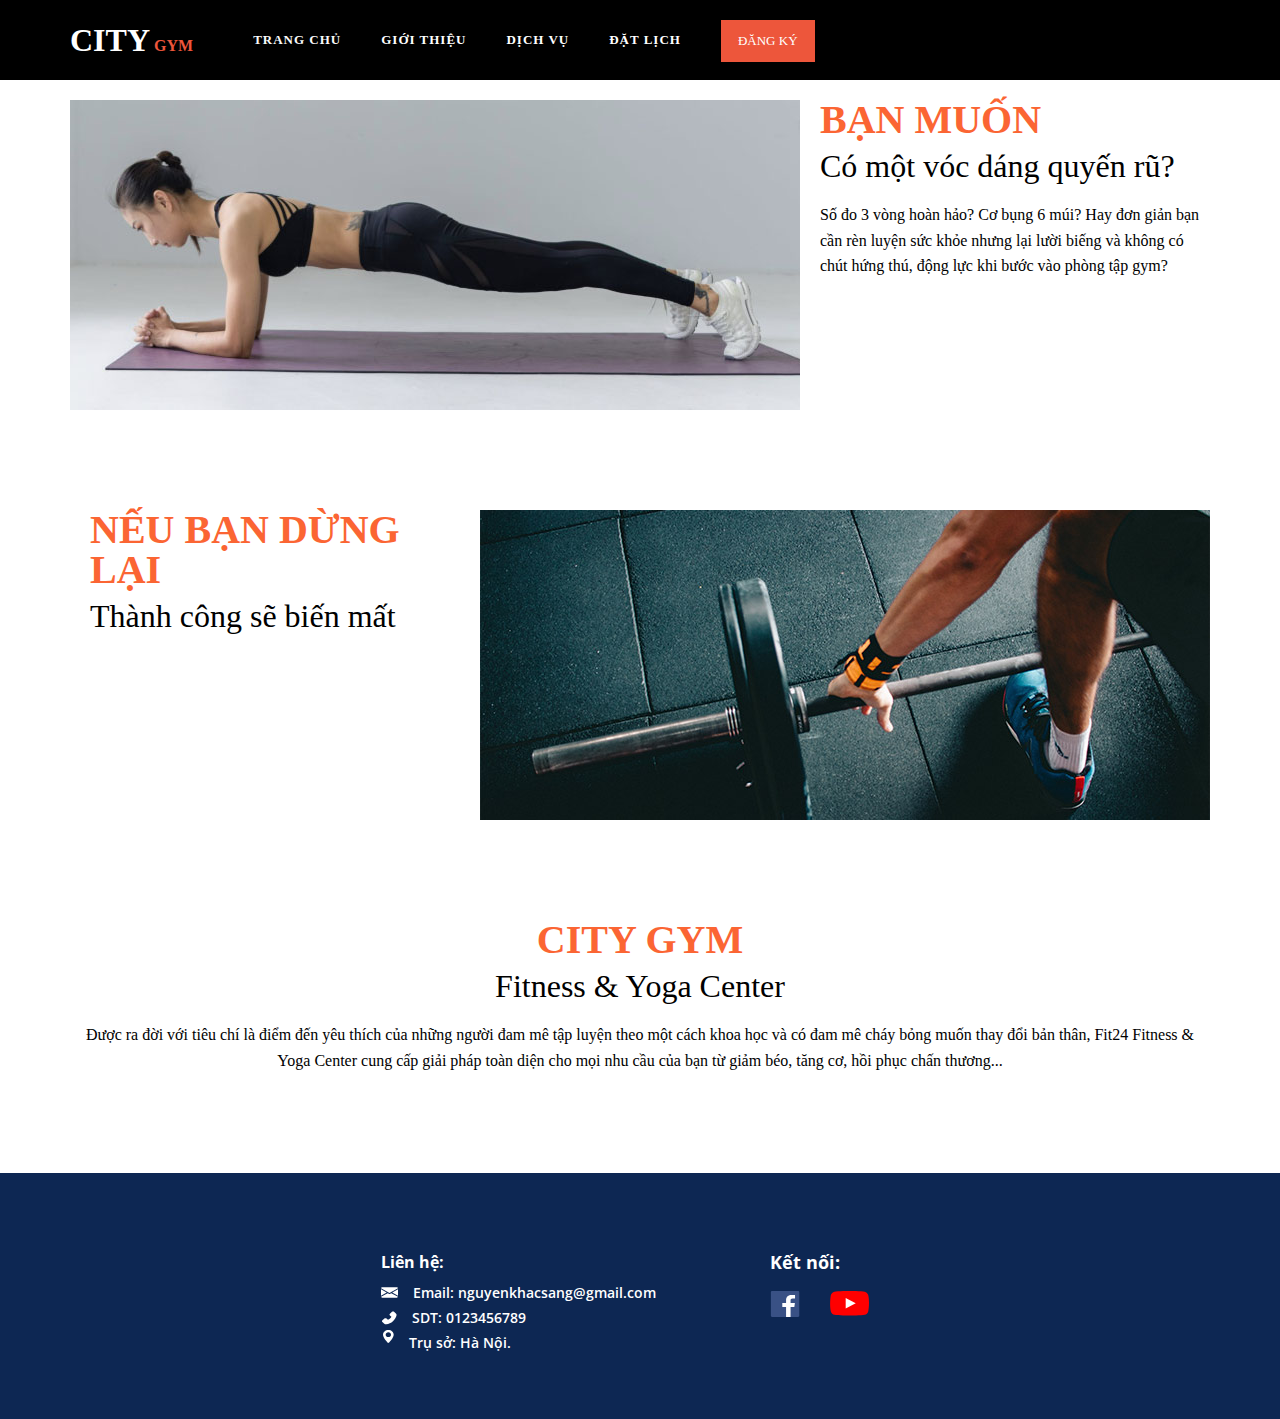
<file: chitiet.html>
<!DOCTYPE html>
<html lang="en">

<head>
    <meta charset="UTF-8" />
    <meta name="viewport" content="width=device-width, initial-scale=1.0" />
    <title>Thiết kế web</title>
    
    <link rel="stylesheet" href="./fonts/font-awesome/css/font-awesome.css" />
    <link rel="stylesheet" href="./css//grid.css" />
    <link rel="stylesheet" href="./css/style.css" />
    <link rel="stylesheet" href="./css/responsive.css" />
    <link rel="stylesheet" href="./css/transition.css" />
    <link rel="stylesheet" href="./css/carousel.css">
    <link rel="stylesheet" href="./css/custom_slider.css">

    <script src="https://code.jquery.com/jquery-3.2.1.slim.min.js"
        integrity="sha384-KJ3o2DKtIkvYIK3UENzmM7KCkRr/rE9/Qpg6aAZGJwFDMVNA/GpGFF93hXpG5KkN"
        crossorigin="anonymous"></script>
    <link href="https://cdn.jsdelivr.net/npm/bootstrap@5.0.2/dist/css/bootstrap.min.css" rel="stylesheet"
        integrity="sha384-EVSTQN3/azprG1Anm3QDgpJLIm9Nao0Yz1ztcQTwFspd3yD65VohhpuuCOmLASjC" crossorigin="anonymous">

    <script src="https://cdnjs.cloudflare.com/ajax/libs/gsap/3.0.5/gsap.min.js"></script>

</head>
<style>
    .nav-pills .nav-link.active {
        background-color: rgb(237, 86, 59);
    }

    .txtsp {
        font-family: Open Sans;
        font-style: normal;
        font-weight: 600;
        font-size: 14px;
    }
</style>
<div id="wrapper">
    <header class="header-area header-sticky" style="background-color: #000;">
        <div class="container">
            <div class="row">
                <div class="col-12">
                    <nav class="main-nav">
                        <!-- ***** Logo Start ***** -->
                        <a href="index.html" class="logo">City<em> GYM</em></a>
                        <!-- ***** Logo End ***** -->
                        <!-- ***** Menu Start ***** -->
                        <ul class="nav" id="mn">
                            <li><a></a></li>
						<li class="scroll-to-section"><a href="index.html" class="active">Trang chủ</a></li>
						<li class="scroll-to-section"><a href="#gioithieu">Giới thiệu</a></li>
						<li class="scroll-to-section"><a href="dichvu.html">Dịch vụ</a></li>
						<li class="scroll-to-section"><a href="datlich.html">Đặt lịch</a></li> 
						<li class="main-button"><a href="signIn.html">Đăng ký</a></li>
                        </ul>
                        <a class='menu-trigger'>
                            <span>Menu</span>
                        </a>
                        <!-- ***** Menu End ***** -->
                    </nav>
                </div>
            </div>
        </div>
    </header>


    <div class="container" style="margin-top: 100px; margin-bottom: 100px;">
        <div class="article">
            <div style="display: flex;">
                <img src="./img/training-image-02.jpg" alt="" srcset="">

                <div style="margin-left: 20px;">
                   <div style="    margin-top: 0px;
                   margin-bottom: 10px;
                   color: #fb6533;
                   font-size: 40px;
                   line-height: 40px;
                   font-weight: 900;">
                    BẠN MUỐN</div>
                   <div style="
                   margin-top: 0px;
                   margin-bottom: 20px;
                   font-size: 32px;
                   line-height: 32px;
                   font-weight: 400;">
                   Có một vóc dáng quyến rũ?</div>

                   <div>Số đo 3 vòng hoàn hảo? Cơ bụng 6 múi? Hay đơn giản bạn cần rèn luyện sức khỏe nhưng lại lười biếng và không có chút hứng thú, động lực khi bước vào phòng tập gym?</div>
                </div>

            </div>
        </div>
        <div class="article" style="margin-top: 100px;">
            <div style="display: flex; justify-content: space-between;">
                <div style="margin-left: 20px; font-size: 16px;">
                    <div style="    margin-top: 0px;
                   margin-bottom: 10px;
                   color: #fb6533;
                   font-size: 40px;
                   line-height: 40px;
                   font-weight: 900;">
                  NẾU BẠN DỪNG LẠI</div>
                   <div style="
                   margin-top: 0px;
                   margin-bottom: 20px;
                   font-size: 32px;
                   line-height: 32px;
                   font-weight: 400;">
                Thành công sẽ biến mất</div>
                </div>
                <img src="./img/training-image-01.jpg ">

            </div>
        </div>

        <div style="text-align: center; margin-top: 100px;">
            <div style="    margin-top: 0px;
            margin-bottom: 10px;
            color: #fb6533;
            font-size: 40px;
            line-height: 40px;
            font-weight: 900;">
             CITY GYM</div>
            <div style="
            margin-top: 0px;
            margin-bottom: 20px;
            font-size: 32px;
            line-height: 32px;
            font-weight: 400;">
            Fitness & Yoga Center</div>

            <div>
                Được ra đời với tiêu chí là điểm đến yêu thích của những người đam mê tập luyện theo một cách khoa học và có đam mê cháy bỏng muốn thay đổi bản thân, Fit24 Fitness & Yoga Center cung cấp giải pháp toàn diện cho mọi nhu cầu của bạn từ giảm béo, tăng cơ, hồi phục chấn thương...</div>
         </div>
    </div>

</div>

<footer class="footer" id="contact">
	<div class="container footer-layout only-pc">
		<div></div>
		<div>

			<div class="txt only-mobile">
				<p>PocoSoft.,JSC</p>
				<p>Công ty Cổ phần Công nghệ phần mềm PocoSoft</p>
			</div>
		</div>
		<div style="max-width: 350px;">
			<div class="lh" onclick="showdetail('detail')">
				<p>Liên hệ: </p>
			</div>
			<div class="detail_">
				<div>
					<img src="./img/footer/ic1.svg" alt="">
					<p>Email: nguyenkhacsang@gmail.com</p>
				</div>
				<div>
					<img src="./img/footer/ic2.svg" alt="">
					<p>SDT: 0123456789</p>

				</div>
				<div>
					<img style="    
						padding-bottom: 20px;
						padding-left: 2px;" src="./img/footer/ic3.svg" alt="">
					<p>Trụ sở: Hà Nội.</p>

				</div>
			</div>
		</div>
		<div>
			<p>Kết nối:</p>
			<div class="connect" style="display: flex;">
				<a onclick="window.open('https://www.facebook.com/')"><img src="./img/footer/logos_facebook.svg"
						alt=""></a>
				<a onclick="window.open('https://www.youtube.com/')"><img src="./img/footer/ytb.svg" alt=""></a>
			</div>

		</div>
		<div></div>
		<div></div>
	</div>
	<div class="only-mobile footer-layout">
		<div>
			<div class="txt">

			</div>
		</div>
		<div style="max-width: 350px;">
			<div class="lh active_1" onclick="showdetail('detail')">
				<p>Liên hệ: </p>
				<img src="./img/footer/muiten.svg" alt="">
			</div>
			<div class="detail">
				<div>
					<img src="./img/footer/ic1.svg" alt="">
					<p>Email: nguyenkhacsang@gmailcom</p>
				</div>
				<div>
					<img src="./img/footer/ic2.svg" alt="">
					<p onclick="document.location.href='tel:0899500092'">SDT: 0123456789</p>

				</div>
				<div>
					<img style="    
						padding-bottom: 20px;
						padding-left: 2px;" src="./img/footer/ic3.svg" alt="">
					<p>Trụ sở: Hà nội</p>

				</div>
			</div>

		</div>
		<div>
			<div class="lh active_2" onclick="showdetail('detail1')">
				<p>Kết nối: </p>
				<img src="./img/footer/muiten.svg" alt="">
			</div>
			<div class="connect detail1">
				<div style="display: flex;">
					<a onclick="window.open('https://www.facebook.com/')"><img src="./img/footer/logos_facebook.svg"
							alt=""></a>
					<a onclick="window.open('https://www.youtube.com/')"><img src="./img/footer/ytb.svg" alt=""></a>
				</div>

			</div>

		</div>
	</div>
</footer>
</html>
</file>
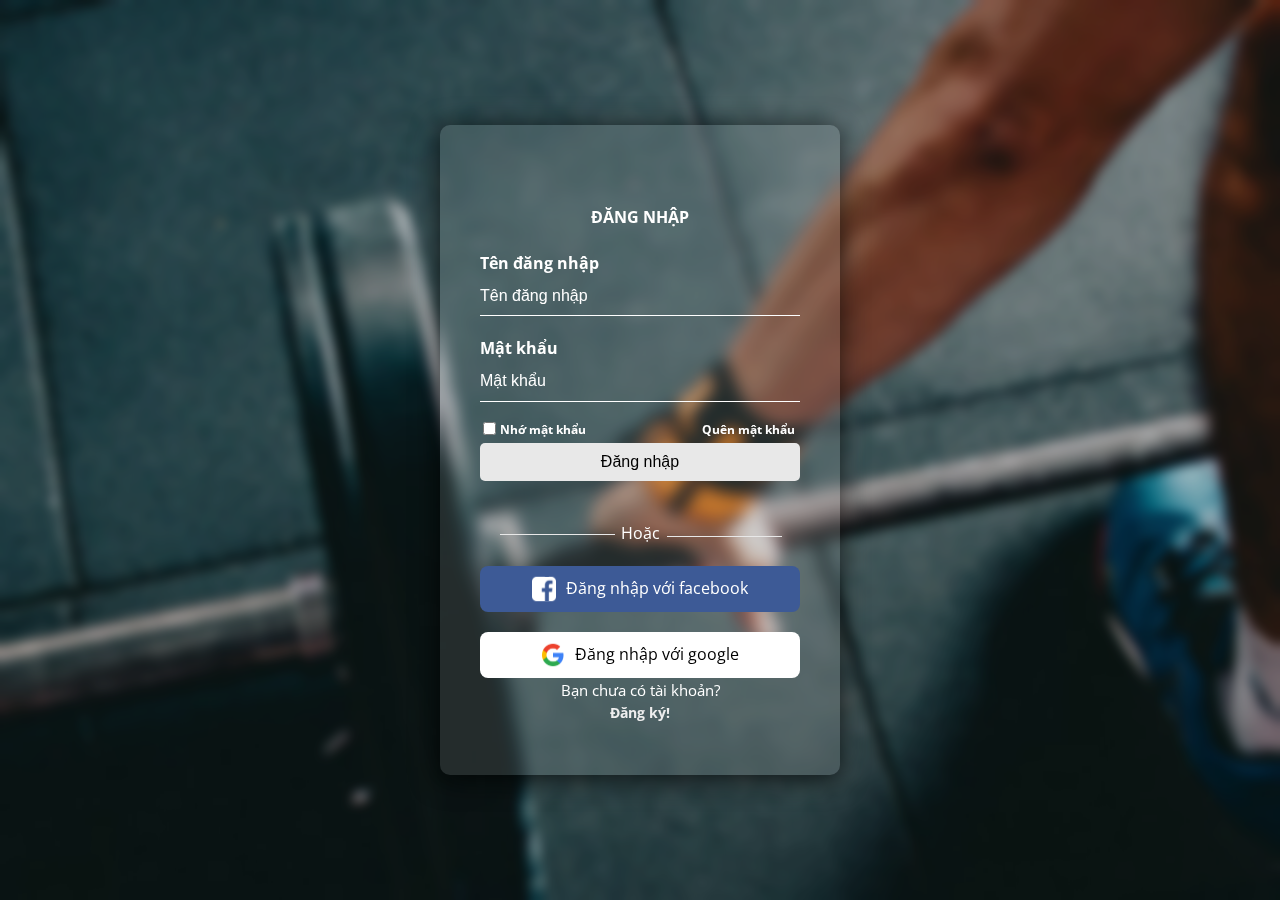
<file: signIn.html>
<!DOCTYPE html>
<html lang="en">

<head>
    <meta charset="UTF-8">
    <meta http-equiv="X-UA-Compatible" content="IE=edge">
    <meta name="viewport" content="width=device-width, initial-scale=1.0">
    <title>Document</title>
    <script src="https://code.jquery.com/jquery-3.2.1.slim.min.js"
        integrity="sha384-KJ3o2DKtIkvYIK3UENzmM7KCkRr/rE9/Qpg6aAZGJwFDMVNA/GpGFF93hXpG5KkN"
        crossorigin="anonymous"></script>
    <link href="https://cdn.jsdelivr.net/npm/bootstrap@5.0.2/dist/css/bootstrap.min.css" rel="stylesheet"
        integrity="sha384-EVSTQN3/azprG1Anm3QDgpJLIm9Nao0Yz1ztcQTwFspd3yD65VohhpuuCOmLASjC" crossorigin="anonymous">
    <link rel="stylesheet" href="./css/style.css">
</head>

<body>
    <style>
        body {
            margin: 0;
            padding: 0;
            font-family: "Open sans", sans-serif;
        }

        body:before {
            content: '';
            position: fixed;
            width: 100vw;
            height: 100vh;
            background-image: url("../img/training-image-01.jpg");
            background-position: center center;
            background-repeat: no-repeat;
            background-attachment: fixed;
            background-size: cover;
            font-family: "Open sans", sans-serif;
        }

        .blur {
            background: rgb(0 0 0 / 20%);
            backdrop-filter: blur(6px);
            height: 100vh;
            width: 100%;
        }

        .formContent {
            position: absolute;
            top: 50%;
            left: 50%;
            transform: translate(-50%, -50%);
            width: 400px;
            height: 650px;
            padding: 80px 40px;
            box-sizing: border-box;
            background: rgb(255 255 255 / 11%);
            box-shadow: -1px 4px 28px 0px rgba(0, 0, 0, 0.75);
            border-radius: 10px;
        }

        .avatarImg {
            position: absolute;
            width: 80px;
            height: 80px;
            border-radius: 50%;
            overflow: hidden;
            top: calc(-80px/2);
            left: calc(50% - 40px);
        }

        .formContent h2 {
            margin: 0;
            padding: 0 0 20px;
            color: #fff;
            text-align: center;
            text-transform: uppercase;
            font-family: "Open sans", sans-serif;
        }

        .formContent label {
            margin: 0;
            padding: 0;
            font-weight: bold;
            color: #fff;
        }

        .formContent input {
            width: 100%;
            margin-bottom: 20px;
        }

        .formContent input[type="password"],
        .formContent input[type="text"] {
            padding: 0;
            border: none;
            border-bottom: 1px solid #fff;
            background: transparent;
            outline: none;
            height: 40px;
            color: #fff;
            font-size: 16px;
        }

        .formContent input[type="submit"] {
            color: #000;
            font-size: 16px;
            background: #e8e8e8;
            cursor: pointer;
            border-radius: 5px;
            border: none;
            outline: none;
            margin-top: 5px;
            padding: 10px 10px 10px 10px;
        }

        .formContent input[type="submit"]:hover {
            color: #fff;
            background: rgb(237, 86, 59);
        }

        .formContent a {
            color: #fff;
            font-size: 14px;
            font-weight: bold;
            text-decoration: none;
        }

        input[type="checkbox"] {
            width: 6%;
        }

        .remember span {
            color: #fff;
            font-family: "Open sans", sans-serif
        }

        .remember span a {
            color: #fff;
            font-family: "Open sans", sans-serif
        }

        .login {
            color: #fff;
            text-align: center;
            margin: 20px 0;
            font-family: "Open sans", sans-serif;
        }

        .Oroption:before {
            content: "";
            display: block;
            width: 115px;
            height: 1px;
            background: #e8e8e8;
            left: 0;
            position: absolute;
            left: 15%;
            margin-top: 13px;
        }

        .Oroption:after {
            content: "";
            display: block;
            width: 115px;
            height: 1px;
            background: #e8e8e8;
            right: 58px;
            /* top: 50%; */
            position: absolute;
            margin-top: -10px;
        }

        .links {
            display: flex;
            cursor: pointer;
            color: white;
            margin: 0 0 20px 0;
        }

        .facebook {
            width: 80%;
            height: 31px;
            line-height: 45px;
            border: 1px solid #1f89d4;
            border-radius: 5px;
        }

        .google {
            width: 80%;
            height: 31px;
            line-height: 45px;
            margin-left: 10px;
            border: 1px solid #fb5859;
            border-radius: 5px;
        }

        .facebook img,
        .google img {
            width: 100%;
        }

        .links i {
            font-size: 17px;
        }

        i span {
            margin-left: 8px;
            font-weight: 500;
            letter-spacing: 1px;
            font-size: 16px;
            font-family: "Open sans", sans-serif;
        }

        .signup {
            font-size: 15px;
            color: white;
            font-family: "Open sans", sans-serif;
            text-align: center;
        }

        .signup a {
            color: #387aff;
            text-decoration: none;
        }
    </style>
    <div class="blur"></div>
    <div class="formContent blur">
        <h2>Đăng nhập</h2>
        <form action="index.html">
            <label>Tên đăng nhập</label>
            <input type="text" name="email" placeholder="Tên đăng nhập" required>
            <label>Mật khẩu</label>
            <input type="password" name="password" placeholder="Mật khẩu" required>
            <div style="display: flex; position: relative;">
                <input type="checkbox" style="margin-bottom:3px">
                <div style="display: flex; justify-content: space-between;">
                    <label style="font-size: 12px; position: absolute; left: 20px; top: -2px;">Nhớ mật khẩu</label>
                    <a style="font-size: 12px; position: absolute; right: 5px; top: -2px; color: #fff;">Quên mật khẩu</a>
                </div>
            </div>
            <input type="submit" name="submit" value="Đăng nhập">

            
            <div class="remember">
                <div class="login">
                    <div class="Oroption">Hoặc</div>
                </div>
                <div>
                    <div
                        style="display: flex; ;width: 100%; background-color: #3D5A96; padding: 10px 0; justify-content: center; border-radius: 8px;">
                        <img src="img/face.svg" alt="Facebook Icon" />
                        <span style="padding-left: 10px;">Đăng nhập với facebook</span>
                    </div>
                    <div
                        style="display: flex; width: 100%; background-color: #FFFFFF; padding: 10px 0; justify-content: center; border-radius: 8px; margin-top: 20px;">
                        <img src="img/google.svg" alt="Facebook Icon" />
                        <span style=" color: #000; padding-left: 10px;">Đăng nhập với google</span>
                    </div>
                </div>
                <div class="signup"> Bạn chưa có tài khoản? <a href="SignUp.html"
                        style="color: rgb(238, 238, 238);">Đăng ký!</a> </a></div>
            </div>
</body>
</file>
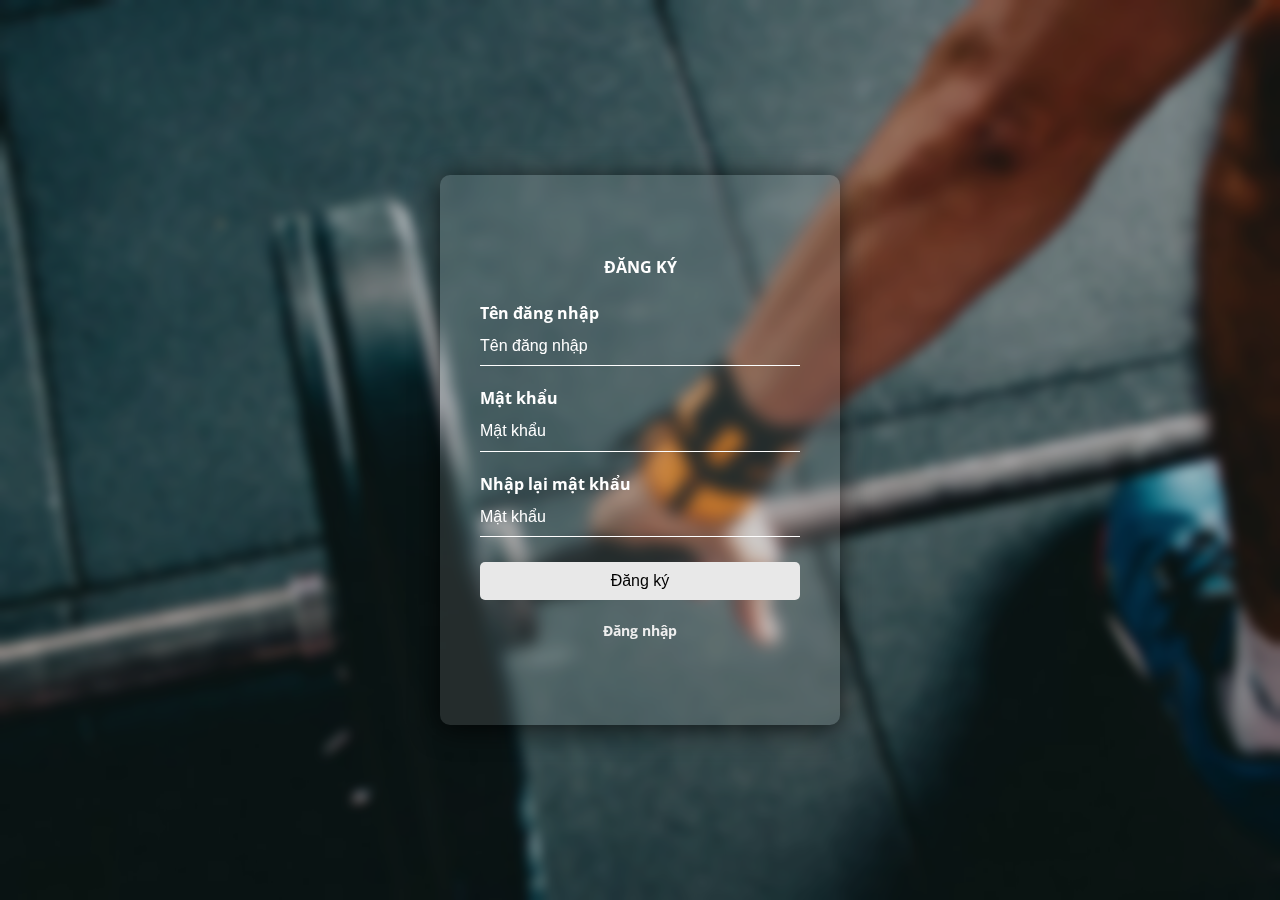
<file: SignUp.html>
<!DOCTYPE html>
<html lang="en">

<head>
    <meta charset="UTF-8">
    <meta http-equiv="X-UA-Compatible" content="IE=edge">
    <meta name="viewport" content="width=device-width, initial-scale=1.0">
    <title>Document</title>
    <script src="https://code.jquery.com/jquery-3.2.1.slim.min.js"
        integrity="sha384-KJ3o2DKtIkvYIK3UENzmM7KCkRr/rE9/Qpg6aAZGJwFDMVNA/GpGFF93hXpG5KkN"
        crossorigin="anonymous"></script>
    <link href="https://cdn.jsdelivr.net/npm/bootstrap@5.0.2/dist/css/bootstrap.min.css" rel="stylesheet"
        integrity="sha384-EVSTQN3/azprG1Anm3QDgpJLIm9Nao0Yz1ztcQTwFspd3yD65VohhpuuCOmLASjC" crossorigin="anonymous">
    <link rel="stylesheet" href="./css/style.css">
</head>

<body>
    <style>
        body {
            margin: 0;
            padding: 0;
            font-family: "Open sans", sans-serif;
        }

        body:before {
            content: '';
            position: fixed;
            width: 100vw;
            height: 100vh;
            background-image: url("../img/training-image-01.jpg");
            background-position: center center;
            background-repeat: no-repeat;
            background-attachment: fixed;
            background-size: cover;
            font-family: "Open sans", sans-serif;
        }

        .blur {
            background: rgb(0 0 0 / 20%);
            backdrop-filter: blur(6px);
            height: 100vh;
            width: 100%;
        }

        .formContent {
            position: absolute;
            top: 50%;
            left: 50%;
            transform: translate(-50%, -50%);
            width: 400px;
            height: 550px;
            padding: 80px 40px;
            box-sizing: border-box;
            background: rgb(255 255 255 / 11%);
            box-shadow: -1px 4px 28px 0px rgba(0, 0, 0, 0.75);
            border-radius: 10px;
        }

        .avatarImg {
            position: absolute;
            width: 80px;
            height: 80px;
            border-radius: 50%;
            overflow: hidden;
            top: calc(-80px/2);
            left: calc(50% - 40px);
        }

        .formContent h2 {
            margin: 0;
            padding: 0 0 20px;
            color: #fff;
            text-align: center;
            text-transform: uppercase;
            font-family: "Open sans", sans-serif;
        }

        .formContent label {
            margin: 0;
            padding: 0;
            font-weight: bold;
            color: #fff;
        }

        .formContent input {
            width: 100%;
            margin-bottom: 20px;
        }

        .formContent input[type="text"],
        .formContent input[type="password"] {
            padding: 0;
            border: none;
            border-bottom: 1px solid #fff;
            background: transparent;
            outline: none;
            height: 40px;
            color: #fff;
            font-size: 16px;
        }

        .formContent input[type="submit"] {
            color: #000;
            font-size: 16px;
            background: #e8e8e8;
            cursor: pointer;
            border-radius: 5px;
            border: none;
            outline: none;
            margin-top: 5px;
            padding: 10px 10px 10px 10px;
        }

        .formContent input[type="submit"]:hover {
            color: #fff;
            background: rgb(237, 86, 59);
        }

        .formContent a {
            color: #fff;
            font-size: 14px;
            font-weight: bold;
            text-decoration: none;
        }

        input[type="checkbox"] {
            width: 6%;
        }

        .remember span {
            color: #fff;
            font-family: "Open sans", sans-serif
        }

        .remember span a {
            color: #fff;
            font-family: "Open sans", sans-serif
        }

        .login {
            color: #fff;
            text-align: center;
            margin: 20px 0;
            font-family: "Open sans", sans-serif;
        }

        .Oroption:before {
            content: "";
            display: block;
            width: 115px;
            height: 1px;
            background: #e8e8e8;
            left: 0;
            position: absolute;
            left: 15%;
            margin-top: 13px;
        }

        .Oroption:after {
            content: "";
            display: block;
            width: 115px;
            height: 1px;
            background: #e8e8e8;
            right: 58px;
            /* top: 50%; */
            position: absolute;
            margin-top: -10px;
        }

        .links {
            display: flex;
            cursor: pointer;
            color: white;
            margin: 0 0 20px 0;
        }

        .facebook {
            width: 80%;
            height: 31px;
            line-height: 45px;
            border: 1px solid #1f89d4;
            border-radius: 5px;
        }

        .google {
            width: 80%;
            height: 31px;
            line-height: 45px;
            margin-left: 10px;
            border: 1px solid #fb5859;
            border-radius: 5px;
        }

        .facebook img,
        .google img {
            width: 100%;
        }

        .links i {
            font-size: 17px;
        }

        i span {
            margin-left: 8px;
            font-weight: 500;
            letter-spacing: 1px;
            font-size: 16px;
            font-family: "Open sans", sans-serif;
        }

        .signup {
            font-size: 15px;
            color: white;
            font-family: "Open sans", sans-serif;
            text-align: center;
        }

        .signup a {
            color: #387aff;
            text-decoration: none;
        }
    </style>
    <div class="blur"></div>
    <div class="formContent blur"> 
        <h2>Đăng Ký</h2>
        <form>
            <label>Tên đăng nhập</label>
            <input type="text" name="email" placeholder="Tên đăng nhập" required>
            <label>Mật khẩu</label>
            <input type="password" name="password" placeholder="Mật khẩu" required>
            <label>Nhập lại mật khẩu</label>
            <input type="password" name="password" placeholder="Mật khẩu" required>
            <input type="submit" name="submit" value="Đăng ký">
            <div class="remember">
                
                <div class="signup" ><a href="SignIn.html" style="color: rgb(238, 238, 238);">Đăng nhập</a> </div>
            </div>
</body>
</file>
<file: css/grid.css>
:root {
	--grid-width: 117rem;
	/*   margin bottom giữa các row */
	--gutter-vertical: 3rem;
	/*   giá trị khoảng cách giữa các column */
	--gutter-horizontal: 3rem;
}
.container {
	max-width: var(--grid-width);
    margin: 0 auto;
    padding-left: 1.5rem;
    padding-right: 1.5rem;
}
.container:not(:last-child) {
	
}
.container [class^="col-"] {
	float: left;
}
.container [class^="col-"]:not(:last-child) {
	margin-right: var(--gutter-horizontal);
}
.clearfix:after {
	visibility: hidden;
	display: block;
	font-size: 0;
	content: " ";
	clear: both;
	height: 0;
}
.col-1-of-2 {
	width: calc((100% - var(--gutter-horizontal)) / 2);
}
.col-1-of-3 {
	width: calc((100% - 2 * var(--gutter-horizontal)) / 3);
}
.col-2-of-3 {
	width: calc(
		2 * ((100% - 2 * var(--gutter-horizontal)) / 3) + var(--gutter-horizontal)
	);
}
.col-1-of-4 {
	width: calc((100% - 3 * var(--gutter-horizontal)) / 4);
}
.col-2-of-4 {
	width: calc(
		2 * ((100% - 3 * var(--gutter-horizontal)) / 4) + var(--gutter-horizontal)
	);
}
.col-3-of-4 {
	width: calc(
		3 * ((100% - 3 * var(--gutter-horizontal)) / 4) + 2 *
			var(--gutter-horizontal)
	);
}
</file>
<file: css/style.css>
@import url("https://fonts.googleapis.com/css?family=Open+Sans:400,600,700&display=swap");
@import url("https://fonts.googleapis.com/css?family=Quattrocento+Sans:400,700&display=swap");
@import url("https://fonts.googleapis.com/css2?family=Roboto:wght@700;900&display=swap");
@import url('https://fonts.googleapis.com/css2?family=Russo+One&display=swap');
:root {
	--text-color-bg: #dcdfe1;
	--text-color-none-bg: #8d8f92;
	--title-color: #292f36;
	--primary-font: "Open Sans", sans-serif;
	--second-font: "Quattrocento Sans", sans-serif;
	--wrapper: 192rem;
	--box-shadow: 0 1px 5px rgba(104, 104, 104, 0.8);
}
* , *:before, *:after{ 
	box-sizing:border-box; 
	-moz-box-sizing:border-box; 
	-webkit-box-sizing:border-box; 
	-ms-box-sizing:border-box;
  }
*,
*::before,
*::after {
	margin: 0;
	padding: 0;
	font-size: 16px;
}
.only-mobile {
	display: none;
}
.moitruong .only-mobile {
	display: none;
	
}
ol,
ul,
dl {
  margin-top: 0;
  margin-bottom: 0 !important;
}
p {
	margin-bottom: 0 !important;
}
.clearfix:after {
	content: "";
	display: table;
	clear: both;
	}
html {
	font-size: 62.5%;
	line-height: 1.6;
	box-sizing: border-box;
}
img {
	display: block;
	max-width: 100%;
}
a {
	cursor: pointer;
	display: block;
	text-decoration: none !important;
}
ul,
ol {
	list-style: none;
}

input,
select,
textarea {
	background: transparent;
	outline: none;
}


.no-scroll {
	overflow: hidden;
}
.wrapper {
	max-width: var(--wrapper);
	margin-left: auto;
	margin-right: auto;
}
/* ====== Header ====== */
/* 
---------------------------------------------
header
--------------------------------------------- 
*/

.background-header {
	background: rgba(250,250,250,0.99) !important;
	height: 80px!important;
	position: fixed!important;
	top: 0px;
	left: 0px;
	right: 0px;
	box-shadow: 0px 0px 10px rgba(0,0,0,0.15)!important;
  }
  
  .background-header .logo,
  .background-header .main-nav .nav li a {
	color: #232d39!important;
  }
  
  .background-header .main-nav .nav li:last-child a {
	color: #fff !important;
  }
  
  .background-header .main-nav .nav li:last-child a:hover {
	color: #fff!important;
  }
  
  .background-header .main-nav .nav li:hover a {
	color: #ed563b!important;
  }
  
  .background-header .nav li a.active {
	color: #ed563b!important;
  }
  
  .header-area {
	position: absolute;
	top: 0px;
	left: 0px;
	right: 0px;
	z-index: 100;
	height: 80px;
	background: rgba(250,250,250,0.1);
	-webkit-transition: all .5s ease 0s;
	-moz-transition: all .5s ease 0s;
	-o-transition: all .5s ease 0s;
	transition: all .5s ease 0s;
  }
  
  .header-area .main-nav {
	min-height: 80px;
	background: transparent;
  }
  
  .header-area .main-nav .logo {
	line-height: 80px;
	color: #fff;
	font-size: 32px;
	font-weight: 800;
	text-transform: uppercase;
	float: left;
	-webkit-transition: all 0.3s ease 0s;
	-moz-transition: all 0.3s ease 0s;
	-o-transition: all 0.3s ease 0s;
	transition: all 0.3s ease 0s;
  }
  
  .header-area .main-nav .logo em {
	font-style: normal;
	color: #ed563b;
	font-weight: 900;
  }
  
  .header-area .main-nav .nav {
	float: right;
	margin-top: 27px;
	margin-right: 0px;
	background-color: transparent;
	-webkit-transition: all 0.3s ease 0s;
	-moz-transition: all 0.3s ease 0s;
	-o-transition: all 0.3s ease 0s;
	transition: all 0.3s ease 0s;
	position: relative;
	z-index: 999;
  }
  
  .header-area .main-nav .nav li {
	padding-left: 20px;
	padding-right: 20px;
  }
  
  .header-area .main-nav .nav li a {
	display: block;
	font-weight: 500;
	font-size: 13px;
	color: #7a7a7a;
	text-transform: uppercase;
	-webkit-transition: all 0.3s ease 0s;
	-moz-transition: all 0.3s ease 0s;
	-o-transition: all 0.3s ease 0s;
	transition: all 0.3s ease 0s;
	height: 40px;
	line-height: 40px;
	border: transparent;
	letter-spacing: 1px;
  }
  
  .header-area .main-nav .nav li a {
	font-weight: 700;
	color: #fff;
  }
  
  .header-area .main-nav .nav li:last-child a {
	display: inline-block;
	font-size: 13px;
	padding: 11px 17px;
	background-color: #ed563b;
	color: #fff;
	text-align: center;
	font-weight: 400;
	letter-spacing: 0px;
	text-transform: uppercase;
	transition: all .3s;
	height: auto;
	line-height: 20px;
  }
  
  .header-area .main-nav .nav li:last-child a:hover {
	background-color: #f9735b;
	opacity: 1;
  }
  
  .header-area .main-nav .nav li:hover a,
  .header-area .main-nav .nav li a.active {
	color: #fafafa!important;
	opacity: 1;
  }
  
  .background-header .main-nav .nav li:hover a,
  .background-header .main-nav .nav li a.active {
	color: #ed563b!important;
	opacity: 1;
  }
  
  .header-area .main-nav .menu-trigger {
	cursor: pointer;
	display: block;
	position: absolute;
	top: 23px;
	width: 32px;
	height: 40px;
	text-indent: -9999em;
	z-index: 99;
	right: 40px;
	display: none;
  }
  
  .header-area .main-nav .menu-trigger span,
  .header-area .main-nav .menu-trigger span:before,
  .header-area .main-nav .menu-trigger span:after {
	-moz-transition: all 0.4s;
	-o-transition: all 0.4s;
	-webkit-transition: all 0.4s;
	transition: all 0.4s;
	background-color: #1e1e1e;
	display: block;
	position: absolute;
	width: 30px;
	height: 2px;
	left: 0;
  }
  
  .background-header .main-nav .menu-trigger span,
  .background-header .main-nav .menu-trigger span:before,
  .background-header .main-nav .menu-trigger span:after {
	background-color: #1e1e1e;
  }
  
  .header-area .main-nav .menu-trigger span:before,
  .header-area .main-nav .menu-trigger span:after {
	-moz-transition: all 0.4s;
	-o-transition: all 0.4s;
	-webkit-transition: all 0.4s;
	transition: all 0.4s;
	background-color: #1e1e1e;
	display: block;
	position: absolute;
	width: 30px;
	height: 2px;
	left: 0;
	width: 75%;
  }
  
  .background-header .main-nav .menu-trigger span:before,
  .background-header .main-nav .menu-trigger span:after {
	background-color: #1e1e1e;
  }
  
  .header-area .main-nav .menu-trigger span:before,
  .header-area .main-nav .menu-trigger span:after {
	content: "";
  }
  
  .header-area .main-nav .menu-trigger span {
	top: 16px;
  }
  
  .header-area .main-nav .menu-trigger span:before {
	-moz-transform-origin: 33% 100%;
	-ms-transform-origin: 33% 100%;
	-webkit-transform-origin: 33% 100%;
	transform-origin: 33% 100%;
	top: -10px;
	z-index: 10;
  }
  
  .header-area .main-nav .menu-trigger span:after {
	-moz-transform-origin: 33% 0;
	-ms-transform-origin: 33% 0;
	-webkit-transform-origin: 33% 0;
	transform-origin: 33% 0;
	top: 10px;
  }
  
  .header-area .main-nav .menu-trigger.active span,
  .header-area .main-nav .menu-trigger.active span:before,
  .header-area .main-nav .menu-trigger.active span:after {
	background-color: transparent;
	width: 100%;
  }
  
  .header-area .main-nav .menu-trigger.active span:before {
	-moz-transform: translateY(6px) translateX(1px) rotate(45deg);
	-ms-transform: translateY(6px) translateX(1px) rotate(45deg);
	-webkit-transform: translateY(6px) translateX(1px) rotate(45deg);
	transform: translateY(6px) translateX(1px) rotate(45deg);
	background-color: #1e1e1e;
  }
  
  .background-header .main-nav .menu-trigger.active span:before {
	background-color: #1e1e1e;
  }
  
  .header-area .main-nav .menu-trigger.active span:after {
	-moz-transform: translateY(-6px) translateX(1px) rotate(-45deg);
	-ms-transform: translateY(-6px) translateX(1px) rotate(-45deg);
	-webkit-transform: translateY(-6px) translateX(1px) rotate(-45deg);
	transform: translateY(-6px) translateX(1px) rotate(-45deg);
	background-color: #1e1e1e;
  }
  
  .background-header .main-nav .menu-trigger.active span:after {
	background-color: #1e1e1e;
  }
  
  .header-area.header-sticky {
	min-height: 80px;
  }
  
  .header-area.header-sticky .nav {
	margin-top: 20px !important;
  }
  
  .header-area.header-sticky .nav li a.active {
	color: #ed563b;
  }
  
  @media (max-width: 1200px) {
	.header-area .main-nav .nav li {
	  padding-left: 12px;
	  padding-right: 12px;
	}
	.header-area .main-nav:before {
	  display: none;
	}
  }
  
  @media (max-width: 767px) {
	.header-area .main-nav .logo {
	  color: #1e1e1e;
	}
	.header-area.header-sticky .nav li a:hover,
	.header-area.header-sticky .nav li a.active {
	  color: #ed563b!important;
	  opacity: 1;
	}
	.header-area {
	  background-color: #f7f7f7;
	  padding: 0px 15px;
	  height: 80px;
	  box-shadow: none;
	  text-align: center;
	}
	.header-area .container {
	  padding: 0px;
	}
	.header-area .logo {
	  margin-left: 30px;
	}
	.header-area .menu-trigger {
	  display: block !important;
	}
	.header-area .main-nav {
	  overflow: hidden;
	}
	.header-area .main-nav .nav {
	  float: none;
	  width: 100%;
	  display: none;
	  -webkit-transition: all 0s ease 0s;
	  -moz-transition: all 0s ease 0s;
	  -o-transition: all 0s ease 0s;
	  transition: all 0s ease 0s;
	  margin-left: 0px;
	}
	.header-area .main-nav .nav li:first-child {
	  border-top: 1px solid #eee;
	}
	.header-area .main-nav .nav li:last-child {
	  width: 100%;
	  background-color: #ed563b;
	  color: #fff;
	}
	.header-area .main-nav .nav li:last-child a {
	  background-color: #ed563b!important;
	}
	.header-area .main-nav .nav li:last-child a:hover,
	.header-area .main-nav .nav li:last-child:hover a {
	  background-color: #ed563b!important;
	  color: #fff!important;
	}
	.header-area.header-sticky .nav {
	  margin-top: 80px !important;
	}
	.header-area .main-nav .nav li {
	  width: 100%;
	  background: #fff;
	  border-bottom: 1px solid #eee;
	  padding-left: 0px !important;
	  padding-right: 0px !important;
	}
	.header-area .main-nav .nav li a {
	  height: 50px !important;
	  line-height: 50px !important;
	  padding: 0px !important;
	  border: none !important;
	  background: #f7f7f7 !important;
	  color: #232d39 !important;
	}
	.header-area .main-nav .nav li:last-child a {
	  color: #fff!important;
	}
	.header-area .main-nav .nav li a:hover {
	  background: #eee !important;
	  color: #ed563b!important;
	}
	.header-area .main-nav .nav li.submenu ul {
	  position: relative;
	  visibility: inherit;
	  opacity: 1;
	  z-index: 1;
	  transform: translateY(0%);
	  transition-delay: 0s, 0s, 0.3s;
	  top: 0px;
	  width: 100%;
	  box-shadow: none;
	  height: 0px;
	}
	.header-area .main-nav .nav li.submenu ul li a {
	  font-size: 12px;
	  font-weight: 400;
	}
	.header-area .main-nav .nav li.submenu ul li a:hover:before {
	  width: 0px;
	}
	.header-area .main-nav .nav li.submenu ul.active {
	  height: auto !important;
	}
	.header-area .main-nav .nav li.submenu:after {
	  color: #3B566E;
	  right: 25px;
	  font-size: 14px;
	  top: 15px;
	}
	.header-area .main-nav .nav li.submenu:hover ul, .header-area .main-nav .nav li.submenu:focus ul {
	  height: 0px;
	}
  }
  
  @media (min-width: 767px) {
	.header-area .main-nav .nav {
	  display: flex !important;
	}
  }
  
  
.header {
	background-color: #fff;
	overflow: hidden;
	z-index: 20;
	position: fixed;
	top: 0;
	width: 100%;
}

.form__group {
	position: relative;
	width: 210px;
  }
  
  .form__field {
	border-radius: 30px;
	width: 100%;
	border: 0;
	outline: 0;
	font-size: 1.3rem;
	color: #fff;
	padding: 7px 10px 7px 45px;
	background: transparent;
	transition: border-color 0.2s;
	background-color: #00AAFF;
  }
  ::-webkit-input-placeholder { /* WebKit, Blink, Edge */
    color:    #fff;
}
  .form__label {
	  
	position: absolute;
	top: 0;
	display: block;
	transition: 0.2s;
	font-size: 1rem;
	color: #9b9b9b;
	font-family: Roboto;
	font-style: normal;
	font-weight: 500;
	font-size: 18px;
	line-height: 21px;
	/* identical to box height */

text-align: center;

color: #FFFFFF;
  }
  .form__label img {
	padding-top: 5px;
    padding-left: 12px;
  }
  .form__field:focus  .form__label {
	position: absolute;
	top: 0;
	display: block;
	transition: 0.2s;
	font-size: 1rem;
	color: #11998e;
	font-weight:700;   
  }

  
/* ==== HEADER-RESPONSIVE ==== */

#check {
	display: none;
}
.menu.nav-active {
	height: 100%;
}
.check__btn.active::before {
	content: "\f00d";
	font-family: FontAwesome;
	line-height: 5.9rem;
	font-size: 3rem;
}
/* ==== END HEADER-RESPONSIVE ==== */
.header__top {
	display: flex;
	align-items: center;
	justify-content: space-between;
}
.header__logo {
	max-width: 9.8rem;
}
.menu__list {
	display: flex;
	align-items: center;
}
.menu__item {
	margin: 1.35rem 0;
}
.menu__link {
	padding: 0 !important;
}
.border-right {
	width: 1px;
	height: 10px;
	background-color: #DCDCDC;
}
/* .menu__item.active .menu__link {
	border: 2px solid #23b7a4;
	border-radius: 5px;
	color: #23b7a4;
} */
.act1 {
	overflow: hidden;
	 padding-right: 17px;
}
.menu__link {
	color: #00AAFF;
	font-family: Roboto;
	font-style: normal;
	font-weight: 500;
	font-size: 18px;
	line-height: 21px;
	transition: border 0.2s linear;
	padding: 0.4rem 0.98rem;
	border: 2px solid transparent;
	border-radius: 5px;
	margin: 0 1.1rem;
}
.menu__link:hover {
	/* border: 2px solid #a4aead; */
}
/* ====== BANNER ====== */
/* .banner {
	margin-top: 80px;
	width: 100%;
	position: relative;
	min-height: 720px;
	background-image: url(../img/1111dx.PNG);
	background-repeat:no-repeat;
	-webkit-background-size:cover;
	-moz-background-size:cover;
	-o-background-size:cover;
	background-size:cover;
	background-position:center;
} */
.banner {
	min-height: 720px;
	position: relative;
}
  
.banner:before {
	content: ' ';
	display: block;
	position: absolute;
	left: 0;
	top: 0;
	width: 100%;
	height: 100%;
	opacity: 0.4;
	background-image:url(../img/1111dx.PNG);
	background-repeat: no-repeat;
	background-position: 50% 0;
	background-size: cover;
  }
.header__top {
	height: 80px;
}
.banner__content {
	max-width: 50%;
	/* padding-top: 20.8rem; */
	position: absolute;
	top: 45%;
	transform: translateY(-50%);
}
.banner__content-title {
	font-family: Roboto;
	font-style: normal;
	font-weight: 900;
	font-size: 55px;
	line-height: 64px;
	
	color: #FFFFFF;
}
.banner__content-desc {
	font-family: Open Sans;
	font-style: normal;
	font-weight: 600;
	font-size: 16px;
	line-height: 22px;
	color: #FFFFFF;
	margin-top: 2rem;
}
.banner__content-btn {
	background-color: #ed563b;
	display: inline-block;
	margin-top: 3.8rem;
	padding: 1.6rem 3.2rem;
	font-family: Roboto;
	font-style: normal;
	font-weight: 900;
	font-size: 18px;
	line-height: 21px;
	color: #FFFFFF;
	border-radius: 30px;
	margin-right: 1rem;
	border: 2px solid #ed563b;
	cursor: pointer;
	transition: all 0.2s linear;
}
.banner__content-btn:hover {
	border-color: #ed563b;
	
}
/* ==== slider-btn ==== */
.slide-circle {
    position: absolute;
    bottom: 22px;
    left: 50%;
    transform: translate(-50%, -50%);
}
.controls label {
	display: inline-block;
	border: 2px solid #fcfcfc;
	border-radius: 50%;
	width: 1rem;
	height: 1rem;
	margin-left: 0.8rem;
	box-shadow: 0 -1px 3px rgba(0, 0, 0, 0.95);
	z-index: 2;
	color: #666666;
	font-weight: normal;
	cursor: pointer;
}
.radio-item {
	display: inline-block;
	position: relative;
	padding: 0 6px;
	margin: 10px 0 0;
  }
  
  .radio-item input[type='radio'] {
	display: none;
  }
  
  .radio-item label {
	color: #666;
	font-weight: normal;
  }
  
  .radio-item label:before {
	content: " ";
	display: inline-block;
	position: relative;
	top: 5px;
	margin: 0 5px 0 0;
	width: 16px;
	height: 16px;
	border-radius: 11px;
	background-color: #fff;
	/* background-color: transparent; */
  }
  
  .radio-item input[type=radio]:checked + label:after {
	border-radius: 11px;
    top: 5px;
    margin: 0 5px 0 0;
    width: 16px;
    height: 16px;
	position: absolute;
	left: 6px;
	content: " ";
	display: block;
	background: #FA7387;
  }
/* ====== gioithieu ====== */
.gioithieu {
	padding-top: 12rem;
	background-color: #E6F2FD;
}
.gioithieu__col {
	display: flex;
	flex-flow: row wrap;
	justify-content: space-between;
}
.gioithieu__col-1-of-2 {
	width: calc(50% - 15px);
}
.gioithieu-right {
	padding: 0px 0px 0px 100px;
}
.gioithieu-right > div:nth-child(1) {
	font-family: Roboto;
	font-style: normal;
	font-weight: 900;
	font-size: 55px;
	line-height: 64px;
	color: #FA7387;

}
.gioithieu-right > div:nth-child(2) {
	padding-top: 40px;
	font-family: Open Sans;
	font-style: normal;
	font-weight: 700;
	font-size: 18px;
	line-height: 22px;
	text-align: justify;
	color: #6F6F6F;
}
.gioithieu-bg {
	background-image: url('../img/banner2.png');
	background-position: center;
	background-repeat: no-repeat;
	width: 100%;
}
.gioithieu-listcard {
	margin-top: 240px;
	width: 100%;
	display: flex;
	flex-flow: row wrap;
	justify-content: space-between;
}
.gioithieu-card {
	padding: 32px 40px 57px 40px;
	max-width: 70%;
	margin: 0 auto;
	background: #FFFFFF;
	box-shadow: 0px 20px 20px rgba(210, 210, 210, 0.5);
	border-radius: 16px;
}
.gioithieu-card > img:nth-child(1) {
	margin: 0px auto;
}
.gioithieu-card > p:nth-child(2) {
	text-align: center;
	padding-top: 25px;
	font-family: Roboto;
	font-style: normal;
	font-weight: 700;
	font-size: 36px;
	line-height: 42px;
	color: rgb(237, 86, 59);
}
.gioithieu-card > p:nth-child(3) {
	margin: 0 auto;
	padding-top: 27px;
	max-width: 75%;
	font-family: Open Sans;
	font-style: normal;
	font-weight: 600;
	font-size: 16px;
	line-height: 22px;
	text-align: center;
	color: #6F6F6F;
}
.gioithieu-card-type-2 {
	text-align: center;
	margin: 27px auto;
	max-width: 80%;
}
.gioithieu-card-type-2 > div >p:nth-child(1) {
	padding-top: 5px;
	padding-bottom: 5px;
	font-family: Open Sans;
	font-style: normal;
	font-weight: bold;
	font-size: 16px;
	line-height: 30px;
	color: rgb(237, 86, 59);
}
.gioithieu-card-type-2 > div >p:nth-child(2) {
	text-align: center;
	font-family: Open Sans;
	font-style: normal;
	font-weight: 600;
	font-size: 16px;
	line-height: 22px;
	color: #6F6F6F;
}
.gioithieu-btn {
	display: inline-block;
	padding: 8px 24px;
	background: #6E6E6E;
	box-sizing: border-box;
	border-radius: 30px;
	font-family: Open Sans;
	font-style: normal;
	font-weight: bold;
	font-size: 18px;
	line-height: 25px;
	text-align: justify;
	color: #FFFFFF;
	margin-right: 10px;
}
.gioithieu-btn-active {
	background-color: rgb(237, 86, 59);
}
.gallery-flex {
	display: flex;
	justify-content: center;
	
}
.lineBlue {
	left: 50%;
	bottom: 20px;
	transform: translate(-50%);
	border-radius: 7px;
	position: absolute;
	width: 160px;
	height: 10px;
	background-color: rgb(237, 86, 59) ;
}
/* .animated{
    animation-name: rocket;
    animation-duration: 1s;
} */

@keyframes rocket {
   0%   {  transform:translate(0);
	left: 50%;
    background: #FFFFFF;
    border-radius: 16px;
    position: absolute;
    opacity: .4;
    transform: translateX(-50%);
    height: 270px;
    width: 70%;
    bottom: 50px;
    overflow: hidden;   }
	70%  {  opacity:1; }

   100%  {      
	   left: 24%;
	   opacity:0;
    transform: translateX(-50%) scale(0.1); }

}
@keyframes ab1 {
	0%   {  
		left: 50%;

		-webkit-clip-path:  polygon(180px 0, 800px 180px, 183px 300px);
		background: #FFFFFF;
		border-radius: 16px;
		position: absolute;
		opacity: .4;
		transform: translateX(-50%) ;
		overflow: hidden;   }
		45% {
			opacity:1;
			margin-top: 100px;

		}
		50% {
			transform: translateX(-130%) scale(0.7);
			
		}
		70%  { 
			transform: translateX(-70%);
			opacity:0;
		}
	   100%  {  
		-webkit-clip-path:  polygon(180px 0, 800px 200px, 183px 300px);
			opacity:0;    
		   	left: 60%;
			transform: translateX(-50%); 
		}
 }
 
 @keyframes ab2 {
	0%   {  

		left: 50%;
		background: #FFFFFF;
		border-radius: 16px;
		position: absolute;
		opacity: 0;
		transform: translateX(-50%) ;
		overflow: hidden;   }
		45% {
			
			margin-top: 100px;

		}
		50% {
			transform: translateX(-130%) scale(0.7);
			
		}
		70%  { 
			transform: translateX(-70%);
			opacity:1;
		}
	   100%  {  
		   
		   	left: 60%;
			transform: translateX(-50%); 
		}
 }
 

.active.carousel-item-end, .carousel-item-next:not(.carousel-item-start){
	/* transform: unset !important ; */
	/* animation-name: ab2;
	animation-duration: 2s; */
}
.carousel-item-next:not(.carousel-item-start),
.active.carousel-item-end {
  /* transform: unset !important;
  animation-name: ab2;
	animation-duration: 2s; */
}
.carousel-item {
	transition: transform .6s ease-in-out !important;
}
.active.carousel-item-start, .carousel-item-prev:not(.carousel-item-end){
	/* transform: translateX(-0%) !important; */

	/* active thís  */
	/* width: 900px;
	height: 300px;
	overflow: hidden;
	animation-name: ab1;
    animation-duration: 2s; */
	
}
.carousel-indicators .active {
    background-color: #00AAFF !important;
}
.gallery {
	margin-top: 220px;
	transition: all .5s;
}
.gallery > #carouselExampleIndicators .carousel-indicators [data-bs-target] {
	text-indent: 0 !important;
	box-sizing: border-box !important;
	background-clip:unset !important;
	padding: 8px 24px !important;
	margin-right: 10px;
	width: auto !important;
	height: auto !important;
	border-top:0 !important;
	border-bottom:0 !important;
	opacity: 1 !important;
	background-color: #6E6E6E ;
	font-family: Open Sans;
	font-style: normal;
	font-weight: bold;
	font-size: 18px;
	line-height: 25px;
	text-align: justify;
	color: #FFFFFF;
}
.gallery > #carouselExampleIndicators .carousel-indicators {
	position: absolute;
	bottom: auto;
	top: -100px;
}

/* end */


/* ====== SANPHAM ====== */
.title-sanpham{
	text-align: center;
}
.title-sanpham > p:nth-child(1){
	font-family: Roboto;
	font-style: normal;
	font-weight: 900;
	font-size: 55px;
	line-height: 64px;
	color: #FA7387;
}

.title-sanpham > div:nth-child(2) {
	padding-top: 32px;
	padding-bottom: 100px;
	margin: 0px auto;
	max-width: 50%;
	font-family: Open Sans;
	font-style: normal;
	font-weight: bold;
	font-size: 18px;
	line-height: 22px;
	color: #6F6F6F;
}
.sanpham {
	padding-top: 12rem;
}
.sanpham1 {
	grid-area: sanpham1;
}
.sanpham2 {
	grid-area: sanpham2;

}
.sanpham3 {
	grid-area: sanpham3;
}
.grid-sanpham {
	min-height: 690px;
	position: relative;
	display: grid;
	grid-template-areas: 
	'sanpham1 sanpham1 sanpham2 sanpham2'
	'sanpham1 sanpham1 sanpham3 sanpham3';
	grid-template-columns: 35% 35% 15% 15%;
	gap: 20px;
	padding-bottom: 50px;
}
/* .sl780 {
	height: 780px !important;
}
.sl850 {
	height: 850px !important;
}
.sl950 {
	height: 950px !important;
}
.sl600 {
	height: 600px !important;
}
.sl470 {
	height: 470px !important;
}
.sl500 {
	height: 500px !important;
} */
.grid-sanpham > img {
	position: absolute;
	top: -16px;
	left: 25%;
}
@keyframes out {
	0% {
		
		/* top: 0;
		right: 30%;
	  opacity: 1; */
	  transform: scale(0.7);

	  }
  
	  100% {
		  /* top: 15%;
		  right: -45%;
		  transform: scale(0.2 ,0.5);
		  opacity: 0; */
	  transform: scale(1);

	  }
  }
  @keyframes out-2 {
	0% {
		
		top: 0;
		right: 30%;
	  transform: scale(1);
	  opacity: 1;
	  }
  
	  100% {
		  top: 20%;
		  right: -45%;
		  transform: scale(0.2 ,0.5);
		  opacity: 0;
	  }
  }
  @keyframes in {
	0% {
		top: 0%;
	  right: -75%;
	  transform: scale(0.1 ,0.35);
	  opacity: 1;
	}
	20% {
		/* top: -20%; */
		/* transform: scale(0.15 ,0.3); */
	  }
	100% {
		top: 0;
		right: 30%;
	  transform: scale(1);
	  opacity: 1;
	}
  }
.ani-out {
	/* position: absolute; */
	height: 93%;
	z-index: 1;
	animation: out 0.5s forwards;
	/* transition: all 1s ease-in-out; */
	/* opacity: 1; */
}
.ani-out-2 {
	position: absolute;
	height: 93%;
	z-index: 1;
	animation: out-2 0.5s forwards;
	/* transition: all 1s ease-in-out; */
	/* opacity: 1; */
}
.grid-sanpham .sanpham-card-show {
	position: absolute;
	height: 93%;
	z-index: 1;
	transition: opacity 2s ease-out;
	animation: in 1s forwards;
	/* opacity: 1; */
}
.grid-sanpham .sanpham-card-hidden {
	position: absolute;

    /* opacity: 0;
    height: 0; */
}
.sanpham-card-hidden > div {
	display: none !important;
}
.sanpham-btn {
	display: inline-block;
	padding: 4px 15px;
	background: #fff;
	border: 1px solid #00AAFF;
	color: #00AAFF;
	box-sizing: border-box;
	border-radius: 30px;
	font-family: Open Sans;
	font-style: normal;
	font-weight: bold;
	font-size: 16px;
	line-height: 22px;
	text-align: justify;

}
.sanpham-card-1 {
	width: 60%;
	margin-right: 30px;
}
.sanpham-card-1 > ul > li {
	padding-bottom: 1.5rem;
}

.sanpham-flexbox {
	display: flex;
	height: 100%;
	justify-content: space-between;
	padding: 32px 40px 34px 40px;
	background: #FFFFFF;
	box-shadow: 0px 0px 20px rgba(210, 210, 210, 0.5);
	border-radius: 16px;
	margin-right: 20px;
}
.sanpham-flexbox  > div:nth-child(2) {
    align-self: center;
	margin: auto;
  display: flex;
}
.sanpham-flexbox  > div:nth-child(2) > img {
	margin: auto;  /* Magic! */
  max-width: 100%;
  max-height: 100%;
}

.sanpham-card-1 > div:nth-child(2) {
	padding-top: 23px;
	font-family: Roboto;
	font-style: normal;
	font-weight: 700;
	font-size: 36px;
	line-height: 42px;
	color: #00AAFF;
}
.sanpham-right > div:nth-child(2) {
	margin-top: 40px;
}
.sanpham-card-1 > div:nth-child(3) {
	padding-top: 19px;
	padding-bottom: 10px;
}
.sanpham-card-1 > div:nth-child(4) {
	font-family: Open Sans;
	font-style: normal;
	font-weight: 600;
	font-size: 16px;
	line-height: 22px;
	text-align: justify;
	color: #6F6F6F;
}
.sanpham-card-1 > div:nth-child(5){
	margin-top: 24px;
	margin-bottom: 10px;
}
.sanpham-card-1 > ul:nth-child(6) {
	padding-left: 20px;
	list-style-type: circle;
	font-family: Open Sans;
	font-style: normal;
	font-weight: 600;
	font-size: 16px;
	line-height: 22px;
	text-align: justify;
	color: #6F6F6F;
}
.gioithieu-card-4 {
	width: 100%;
	position: absolute;
	bottom: 90px;
    display: flex;
    align-items: center;
    justify-content: center;
	color: #fff;
    font-size: 50px;
}
.gioithieu-card-5 {
	width: 83%;
	height: 250px;
    margin: 0 auto;
    background: #FFFFFF;
    box-shadow: 0px 20px 20px rgb(210 210 210 / 50%);
    border-radius: 16px;
}
.gioithieu-card-4-animated{
    animation-name: gt-ani;
    animation-duration: 1.5s;
}

@keyframes gt-ani {
	0%   {  
	 transform: scale(0.8,0.8);  
	}
	30%   {  
		transform: scale(0.8,0.8);  
	   }  
	100%  {      
		transform: scale(1, 1); }
 
 }
.sanpham-card-2 {
	margin: 10px;
	cursor: pointer;
	padding: 22px 30px 24px 30px;
	background: #FFFFFF;
	box-shadow: 0px 0px 20px rgba(210, 210, 210, 0.5);
	border-radius: 16px;
}
/* .sanpham-card-2:hover {
	transform: translateY(0) scale(1.05);
	transition: transform 300ms cubic-bezier(0.4, 0, 0.2, 1);

} */
.sanpham-card-2 > p:nth-child(1) {
	font-family: Roboto;
	font-style: normal;
	font-weight: 700;
	font-size: 36px;
	line-height: 42px;
	color: #00AAFF;
}
.sanpham-card-2 > p:nth-child(2) {
	padding-top: 10px;
	padding-bottom: 50px;
	font-family: Open Sans;
	font-style: normal;
	font-weight: 600;
	font-size: 16px;
	line-height: 22px;
	color: #6F6F6F;
}
.sanpham-card > div {
	width: calc(50% - 50px);
}
.sanpham-btn-2 {
	margin-top: 15px;

	cursor: pointer;
	display: inline-block;
	padding: 4px 15px;
	background: #fff;
	border: 0.598253px solid #FA7387;
	box-sizing: border-box;
	border-radius: 30px;
	font-family: Open Sans;
	font-style: normal;
	font-weight: bold;
	font-size: 18px;
	line-height: 25px;
	text-align: justify;
	color: #FA7387;
}
.mySlides {display:none}
.mySlides1 {display:none}
.sp-prev {
	position: absolute;
	top: 50%;
	left: 0;

}
.sp-next {
	position: absolute;
	right: 0;
	top:50%
}
.sanpham-ic-prev {
	position: absolute;
	top:50%;
	left: 0;
	width: 30px;
	height: 30px;
	background-color: #fff;
	border-radius: 50%;
	box-shadow: 0px 0px 8.35498px rgba(210, 210, 210, 0.5);
  }
.sanpham-ic-prev  img {
	position: absolute;
    margin: auto;
    top: 0;
    left: 0;
    right: 0;
    bottom: 0;
  }
  .sanpham-ic-next {
	width: 30px;
	height: 30px;
	background-color: #fff;
	border-radius: 50%;
	box-shadow: 0px 0px 8.35498px rgba(210, 210, 210, 0.5);
	position: absolute;
	top:50%;
	right: 0;
  }
.sanpham-ic-next img {
	position: absolute;
    margin: auto;
    top: 0;
    left: 0;
    right: 0;
    bottom: 0;
  }


/* FOTTER */
.footer {
	background: #0D2753;

}
.footer-layout {
	display: flex;
	justify-content: space-between;
	padding: 72px 100px 56px 100px;
}
.footer-layout > div > p:nth-child(1) {
	font-family: Open Sans;
	font-style: normal;
	font-weight: 700;
	font-size: 18px;
	line-height: 35px;
	text-align: justify;
	color: #FFFFFF;
}
.footer-layout > div > p:nth-child(n+2) {
	font-family: Open Sans;
	font-style: normal;
	font-weight: 500;
	font-size: 16px;
	line-height: 35px;
	text-align: justify;
	color: #FFFFFF;
}
.connect  a {
	padding-right: 30px;
	padding-top: 11px;
}

.backSc_active {
	position: fixed;
    top: 0;
    left: 0;
    z-index: 10;
    width: 100vw;
    height: 100vh;
    background-color: #000;
    opacity: .3;
}
.only-mobile {
	display: none;
}
.lh > p:nth-child(1) {
	font-family: Open Sans;
	font-style: normal;
	font-weight: 700;
	font-size: 16px;
	line-height: 35px;
	text-align: justify;
	color: #FFFFFF;
	padding-right: 10px;
}
.lh {
	display: flex;
}
.detail_ > div {
	display: flex;
}
.detail_ > div > img:nth-child(1) {
	padding-right: 15px;
}
.detail_ > div > p:nth-child(2) {
	font-family: Open Sans;
	font-style: normal;
	font-weight: 600;
	font-size: 14px;
	line-height: 25px;
	text-align: justify;
	color: #FFFFFF;
}


/*
--------------------------------------------
Our Classes
--------------------------------------------
*/

#our-classes {
	margin-bottom: 140px;
  }
  
  #tabs ul {
	margin: 0;
	padding: 0;
  }
  #tabs ul li {
	margin-bottom: 30px;
	display: inline-block;
	width: 100%;
  }
  #tabs ul li:last-child {
	margin-bottom: 0px;
  }
  #tabs ul li a {
	text-transform: capitalize;
	width: 100%;
	padding: 30px 30px;
	display: inline-block;
	background-color: #fff;
	box-shadow: 0px 0px 15px rgba(0,0,0,0.1);
	border-radius: 5px;
	font-size: 19px;
	color: #232d39;
	letter-spacing: 0.5px;
	font-weight: 600;
	transition: all 0.3s;
  }
  #tabs .main-rounded-button a {
	text-align: center;
	padding: 20px 30px;
	width: 100%;
	border-radius: 5px;
	display: inline-block;
	box-shadow: 0px 0px 15px rgba(0,0,0,0.1);
	color: #fff;
	font-size: 19px;
	letter-spacing: 0.5px;
	font-weight: 600;
	background-color: #ed563b;
  }
  #tabs .main-rounded-button a:hover {
	background-color: #f9735b;
  }
  #tabs ul li a img {
	max-width: 100%;
	margin-right: 20px;
  }
  #tabs ul .ui-tabs-active span {
	background: #faf5b2;
	border: #faf5b2;
	line-height: 90px;
	border-bottom: none;
  }
  #tabs ul .ui-tabs-active a {
	color: #ed563b;
  }
  #tabs ul .ui-tabs-active span {
	color: #1e1e1e;
  }
  .tabs-content {
	margin-left: 30px;
	text-align: left;
	display: inline-block;
	transition: all 0.3s;
  }
  .tabs-content img {
	max-width: 100%;
	overflow: hidden;
	border-radius: 5px;
  }
  .tabs-content h4 {
	font-size: 23px;
	font-weight: 700;
	color: #232d39;
	letter-spacing: 0.5px;
	margin-bottom: 20px;
	margin-top: 30px;
  }
  .tabs-content p {
	font-size: 14px;
	color: #7a7a7a;
	margin-bottom: 28px;
  }
  

.showw {
	display: block !important;
}

/*----- Team -----*/
.team {
	padding-top: 8rem;
	padding-bottom: 10rem;
}
.team__list {
	display: flex;
	flex-flow: row wrap;
	justify-content: space-between;
}
.team__list-col {
	width: calc(25% - 23px);
}
.team__item {
	position: relative;
	overflow: hidden;
	font-family: var(--primary-font);
}
.team__item::before {
	/* tạo 1 overlay */
	content: "";
	position: absolute;
	width: 100%;
	height: 100%;
	left: 0;
	top: 0;
	z-index: 1;
	transition: all 0.3s ease 0s;
}
.team__item:hover:before {
	background-color: #cacccc;
	opacity: 0.5;
}
.team__item-img {
	overflow: hidden;
	position: relative;
}
.team__item-img img {
	width: 100%;
	height: auto;
}
.team__item-social {
	width: 100%;
	padding: 30px 0;
	margin: 0;
	transform: translateX(-50%) translateY(-50%);
	position: absolute;
	left: 50%;
	top: 50%;
	z-index: 2;
	text-align: center;
}
.team__item-social li {
	display: inline-block;
	opacity: 0;
	transform: translateY(300%);
	transition: all 0.5s ease 0s;
}
.team__item-social li:nth-child(2) {
	transition-delay: 0.05s;
}
.team__item-social li:nth-child(3) {
	transition-delay: 0.13s;
}
.team__item:hover .team__item-social li {
	opacity: 1;
	transform: translateY(0);
}
.team__item-social li a {
	color: #ffffff;
	background-color: #3a454d;
	width: 5rem;
	height: 5rem;
	line-height: 5rem;
	position: relative;
	z-index: 2;
	transition: all 0.3s;
	font-size: 1.7rem;
}
.team__item-social li a:hover {
	background-color: #4e5a62;
}
.team__item-info {
	position: relative;
	background-color: #e1e6ea;
	padding: 2rem 1.9rem;
	transition: all 0.3s linear;
}
.team__item:hover > .team__item-info {
	z-index: 3;
	background-color: rgb(237, 86, 59);
	color: #ffffff;
}
.team__item:hover > .team__item-info > .info-name,
.team__item:hover > .team__item-info > .info-pos {
	color: #ffffff;
}
.team__item-info h3.info-name {
	font-size: 1.6rem;
	font-weight: 500;
	color: #292f36;
}
.team__item-info span.info-pos {
	color: var(--text-color-none-bg);
	font-size: 1.4rem;
}


/* ====== CONTACT ====== */
.title {
	border-left: 10px solid #e1e6ea;
	padding-left: 10px;
	margin-bottom: 5.2rem;
}
.contact {
	padding-top: 8rem;
}
.contact__list {
	display: flex;
	flex-flow: row wrap;
	justify-content: space-between;
}
.contact__item-col {
	width: calc(50% - 15px);
}
.contact__info {
	padding-top: 5.7rem;
}
.contact__info-title {
	text-transform: uppercase;
	text-indent: 1rem;
	color: #292f36;
	font-size: 2rem;
	font-weight: bold;
	line-height: 2.6rem;
	padding-bottom: 2.8rem;
}
.contact__info-desc {
	font-size: 1.6rem;
	line-height: 2.6rem;
	color: var(--text-color-none-bg);
}
.contact__form {
	max-width: 55.6rem;
	padding: 3rem;
	background: #fff;
	transform: translateY(-35%);
}
.top-row {
	margin: 0 -0.5rem;
}
.contact__form .top-row > div {
	padding: 0 0.5rem;
	box-sizing: border-box;
}
.field-wrap {
	width: 50%;
	float: left;
	position: relative;
	margin-bottom: 2.5rem;
}
.textarea-feild {
	width: 100%;
}
.field-wrap label,
.textarea-feild label {
	color: var(--text-color-none-bg);
	pointer-events: none;
	font-size: 1.4rem;
	font-family: var(--second-font);
	text-transform: uppercase;
	margin: 0 0 4px 8px;
	display: block;
}
.contact__form input[type="text"],
input[type="email"],
textarea {
	font-size: 1.7rem;
	display: block;
	width: 100%;
	padding: 10px 10px 1rem 1.5rem;
	box-sizing: border-box;
	outline: none;
	border: 1px solid #a0b3b0;
	color: #333;
	border-radius: 0.4rem;
}
.contact__form textarea {
	resize: vertical;
}
.contact__form input:focus,
textarea:focus {
	outline: none;
}
.form__btn button {
	margin-top: 3rem;
	background-color: #23b7a4;
	padding: 0.9rem 2.6rem;
	color: #ffffff;
	font-size: 1.4rem;
	font-family: var(--second-font);
	text-transform: uppercase;
	border: none;
	border-radius: 3px;
	outline: none;
	line-height: 2.8rem;
	cursor: pointer;
}
.form__btn button:hover {
	opacity: 0.8;
}
</file>
<file: css/responsive.css>
.only-sp {
	display: none;
}
@media screen and  (max-width: 3700px) {
    .only-mobile-impottant {
        display: none !important;
    }
}
@media screen and  (max-width: 1700px) {
    .moitruong-flex {
        margin: 0 5%;
    }
    .moitruong-flex > div {
        width: calc(25% - 30px) !important;
    }
    .moitruong-item > img:nth-child(2) {
        top: 190px !important;
    }
    
}
@media screen and (max-width: 1024px) {
    /* .only-pc {
		display: none !important;
	} */
    
	
    .container [class^="col-"]:not(:last-child) {
        margin-right: 0;
    }
    .d-flex {
        display: flex;
        justify-content: space-between;
        flex-wrap: wrap;
    }
    .grid__col-1-of-2 {
        display: grid;
        grid-template-columns: repeat(2, 1fr);
        grid-gap: 3rem;
        padding: 1rem 5rem;
    }
    /* ====== SANPHAM ====== */
    .sanpham-card {
        width: 100%;
    }
    .tuyendung-flexbox {
        justify-content: space-between;
    }
    .tuyendung-flexbox > div:nth-child(1) {
        width: 25%;
    }

}
@media (max-width: 1400px) {
    .moitruong-flex > div {
        width: calc(25% - 15px) !important;
    }
    .moitruong-flex {
        margin: 0 2%;
    }

    .gallery-controls-previous {
        left: 16% !important;
      }
    .gallery-controls-next {
        right: 16% !important;
      }
}
/* Mobile & Tablet */
@media (max-width: 1023px) {
    .banner {
        background-size: 145% 100%;
    }
    
    .gallery > #carouselExampleIndicators .carousel-indicators [data-bs-target] {
        font-size: 14px;
    }
    .check_gb_header {
        background-color: rgba(0, 0, 0, .05);
    }
    .check_bg_opa {
        opacity: .4;
    }
    #check:checked ~ .menu__list {
        right: -40%;
    }
    .menu__list {
        opacity: 1 !important;
        z-index: 10;
    }
    .moitruong-item > img:nth-child(2) {
        top: 150px !important;
    }
 
    .menu__link:hover {
        border: 0;
        color: #23b7a4;
    }
    .menu__item.active .menu__link {
        color: #23b7a4;
        border: 0;
    }
    .title {
        border: 0;
        text-align: center;
        margin-bottom: 5rem;
    }
    .title::after {
        content: "";
        position: absolute;
        border-bottom: 4px solid #23b7a4;
        width: 9rem;
        left: 50%;
        transform: translateX(-50%);
        padding-top: 1rem;
    }
    
    .gallery-controls-previous {
        left: 6% !important;
      }
    .gallery-controls-next {
        right: 6% !important;
      }
      .sanpham-btn-2 {
          margin-left: 36%;
      }
}
@media (max-width: 1000px) {
.menu__link {
    margin: 0;
    border: 0;
    transition: transform 0.1s linear;
    font-family: Roboto;
    font-style: normal;
    font-weight: 500;
    font-size: 12px;
    line-height: 16px;
    color: #00AAFF;
    margin-left: 10px;
}
}


/* Tablet */
@media (min-width: 740px) and (max-width: 1024px) {
    /* ====== BANNER ====== */
    .banner {
        width: 100%;
        height: calc(100vh - 5.9rem);
    }
    .banner__content {
        max-width: 76.8rem;
        text-align: left;
        padding-left: 7rem;
        padding-right: 7rem;
    }
    .banner__content-title {
        font-size: 2.6rem;
    }
    .slide-circle {
        left: 50%;
        transform: translateX(-50%);
        text-align: center;
    }
    /* ====== gioithieu ====== */
    .gioithieu {
        padding-top: 4.5rem;
    }
    /* moi truong  */
    .moitruong-flex {
        display: grid ;
        grid-template-columns: repeat(2, 1fr);
        grid-row-gap: 6rem;
        grid-column-gap: 5rem;

    }
    .moitruong-flex > div {
        width: 100% !important;
    }
    .moitruong-flex > div > img:nth-child(2) {
        position:absolute;
        top: 60px;
        right: -10px;
        width: 150px;
        height: 160px;
    }
     /* ====== TEAM ====== */
     .team {
        padding-bottom: 6rem;
    }
    .team__item-img a {
        width: 100%;
        height: 100%;
        box-sizing: border-box;
    }
    .team__item-img a img {
        max-width: 100%;
    }
    /* TEAM */
    .team {
        padding-bottom: 5rem;
        padding-top: 8rem;
    }
    .team__list {
        display: grid;
        grid-template-columns: repeat(2, 1fr);
        grid-gap: 2.5rem;
    }
    .team__list-col {
        width: 100%;
    }
}


@media (max-width: 1000px) {
    .moitruong-flex {
        grid-row-gap: 10rem;

    }
    .moitruong-flex > div > img:nth-child(2) {
        top: 90px !important;
    }
}
/* Mobile */
@media (max-width: 739px) {
    .only-mobile-impottant {
        display: flex !important;
    }
    .gioithieu-card-type-2 {
        max-width: 100%;
    }
    .gioithieu-card-type-3 > ul > li > p:nth-child(1){
        font-family: Open Sans;
        font-style: normal;
        font-weight: bold;
        font-size: 14px;
        line-height: 30px;
        display: flex;
        align-items: center;
        text-align: left;
        color: #00AAFF;
        padding-top: 17px;
    }
    .gioithieu-card-type-3 ul li> p:nth-child(1)::before {
        content: "\2022";
        color: #00AAFF;
        font-weight: bold;
        width: 1em;
      }
      .gioithieu-card-type-3 ul {
          list-style: none;
      }
    .gioithieu-card-type-3 > ul > li > p:nth-child(2){
        font-family: Open Sans;
        font-style: normal;
        font-weight: 600;
        font-size: 14px;
        line-height: 22px;
        text-align: left;
        color: #6F6F6F;
    }
    .gioithieu-card {
        padding: 32px 10px 57px 10px;
    }
    .form__group {
        display: none;
    }
    .only-sp {
		display: block !important;
	}
    .check__btn {
        display: block;
    }
    .header__top {
        height: 50px;
    }
    .header__logo > img {
        width: 57px;
        height: 33px;
    }
	.header .menu .menu__list {
        display: block;
        border: 0;
        position: fixed;
        width: 100%;
        height: 100vh;
        background-color: #fff;
        right: -100%;
        top: 4.9rem;
        z-index: 1;
        text-align: left;
        transition: all 0.3s;
        
    }
    .banner__content-title {
        font-family: Roboto;
        font-style: normal;
        font-weight: 900;
        font-size: 22px;
        line-height: 5px;
        color: #FFFFFF;
        text-align: left;
        padding-left: 20px;
        padding-bottom: 24px;
    }
    .banner__content-desc {
        max-width: 80%;
        font-family: Open Sans;
        font-style: normal;
        font-weight: 600;
        font-size: 14px;
        line-height: 22px;
        color: #FFFFFF;
        text-align: left;
        padding-left: 20px;
        margin-top: 0;

    }
    .banner__content-btn {
        margin-left: 20px;
    }
    .border-right {
        width: 55%;
        height: 1px;
        background-color: #DCDCDC;
    }
  
    .title h2 {
        font-size: 2.5rem;
    }
    /* ====== BANNER ====== */
    .banner__content {
        text-align: left;
        padding: 0;
        margin: 0;
        top: 30%;
        max-width: 100%;
        position: absolute;
        left: 0;
        right: 0;
    }
    .header__top {
        padding: 0 20px;
    }
    .banner__content-title {
        font-size: 2rem;
    }
    .banner {
        margin-top: 50px !important;
    }
    /* ====== gioithieu ====== */
    .gioithieu {
        
        background-color: #fff;
        padding-top: 5rem;
    }
    .gioithieu > div:nth-child(1) {
        padding-left: 0 !important;
        padding-right: 0 !important;
    }
    .gioithieu .gioithieu-bg,
    .gioithieu .gioithieu-right {
        border: 1px solid #ccc;
    }
    .gioithieu__col {
        display: grid;
        grid-template-columns: 1fr;
        grid-row-gap: 3rem;
    }
    .gioithieu__col-1-of-2 {
        width: 100%;
    }
    .gioithieu-right {
       border-top-left-radius: 30px;
        border-top-right-radius: 30px;
        margin-top: 70px;
        position: relative;
        padding: 10px 30px;
    }
    .gioithieu-listcard {
        display: grid;
        grid-template-columns: 1fr;
        grid-row-gap: 3rem;
    }
    .gioithieu-card {
        max-width: 90%;
        
    }
    .gioithieu-card > p:nth-child(3) {
        text-align: left;
    }
    .gioithieu-right > div:nth-child(1) {
        line-height: unset;
        width: 188px;
        height: 52px;
        margin: 0 auto;
        font-family: Roboto;
        font-style: normal;
        font-weight: 900;
        font-size: 32px;
        position: absolute;
        top: -31px;
        left: 24%;
    }
    .gioithieu-right > div:nth-child(1) > p {
        border-radius: 30px;
        box-shadow: 0px 5px 8.35498px rgba(210, 210, 210, 0.5);
        padding: 5px 10px;
        background-color: #fff;
    }
    .gioithieu-right p {
        text-align: center;
    }
    .gioithieu-right > div:nth-child(2) {
        font-size: 14px;
    }
    .gioithieu-card > p:nth-child(3) {
        font-size: 14px;
    }
    .gallery-controls-previous {
        left: -5% !important;
      }
    .gallery-controls-next {
        right: -5% !important;
      }
    .gallery-item-1 {
        width: 70%;
      }
      
      .gallery-item-2{
        opacity: 1;
        z-index: 1;
      }
      
      .gallery-item-2 {
        width: 65%;
      }
      
      .gallery-item-3 {
        width: 90% !important;
      }

      .gallery-flex > div {
          font-size: 14px !important;
      }
      .gioithieu-btn {
        padding: 8px 16px ;
    }
    .gallery > #carouselExampleIndicators .carousel-indicators [data-bs-target] {
        padding: 8px 16px !important;
    }
    .carousel-indicators {
        margin-left: auto !important;
        margin-right: auto !important;
    }
    .gioithieu-card-type-2 > div >p:nth-child(1) {
        font-size: 14px;
    }
    .gioithieu-card-type-2 > div >p:nth-child(2) {
        font-size: 14px;
    }
    .buttons > div:nth-child(1) {
        left: 0 !important;
        top: 50%;
      }
    .buttons > div:nth-child(2) {
        top: 50%;
        right: 0 !important;
      }

          /* ====== TEAM ====== */
    .team {
        padding-top: 5rem;
        padding-bottom: 5rem;
    }
    .team__list {
        display: grid;
        grid-template-columns: 1fr;
        grid-gap: 2.5rem;
    }
    .team__list-col {
        width: 100%;
    }
    
    /* ====== SANPHAM ====== */
    .sanpham {
        padding-top: 60px;
    }
    .title-sanpham {
        font-size: 32px;
        line-height: 30px;
    }
    .title-sanpham > p:nth-child(1){
        font-size: 32px;
        line-height: 30px;
    }
    .title-sanpham > div:nth-child(2) {
        max-width: 90%;
        padding-bottom: 42px;
    }
    .sanpham-card {
        display: grid;
        width: 100%;
    }
    
    .sanpham-card > div {
        width: 100%;
    }
    
    .sanpham-flexbox {
        display: grid;
        width: 100%;
    }
    .sanpham-right {
        width: 100%;
        padding-top: 40px;
    }
    .only-mobile {
        display: unset !important ;
    }
    .only-pc {
        display: none !important;
    }
    .modal-content {
        margin: 0 auto;
        width: 90% !important;
        margin-top: 10%;
        margin-bottom: 20%;
        padding: 10px 15px;
        border-radius: 15px !important;
    }
    .sanpham .sanpham-card-1 {
        width: 100%;
    }
    .sanpham .sanpham-card-1 > img:nth-child(1) {
        top: -18px;
        left: 50%;
		transform: translate(-50%, 0);
		position: absolute;
    }
    .sanpham .sanpham-card-1 > div:nth-child(2) {
        font-family: Roboto;
        font-style: normal;
        font-weight: 900;
        font-size: 22px;
        line-height: 30px;
        color: #FFFFFF;
        top: -30px;
        left: 50%;
		transform: translate(-50%, 0);
		position: absolute;
    }
    .closebtn-gt {
        left: 57%;
		transform: translate(-50%, 0);
		position: absolute;
    }
    .sanpham .sanpham-btn {
        padding: 0px 10px;
        font-size: 12px;
    }
    .sanpham-card-1 > div:nth-child(4),
    .sanpham-card-1 > ul:nth-child(6) {
        font-size: 14px;
    }
    .sanpham-card-1 > div:nth-child(3) {
        padding-top: 60px;
    }
    .sanpham .modal-content-card-1 {
        position: relative;
    }
    .sanpham-card-2 > p:nth-child(1) {
        text-align: center;
    }
    .sanpham-card-2 > p:nth-child(2) {
        text-align: center;
        font-size: 14px;
    }
    .moitruong-flex > div > img:nth-child(2) {
        width: 130px !important;
        height: 130px !important;
    }
    /* ====== MOITRUONG ====== */
    .moitruong {
        padding-top: 60px;
        border-top-left-radius: 30px;
        border-top-right-radius: 30px;
    }
    .title-moitruong > div:nth-child(2) {
        max-width: 90%;
    }
    .moitruong .only-mobile {
        display: grid !important;
        grid-template-columns: repeat(1, 1fr);
        grid-row-gap: 5rem;
    }
    
    .moitruong-flex > div {
        width: 100% !important;
        justify-self: center;
    }
    .title-moitruong > div:nth-child(2) {
        font-size: 14px;
    }
    .title-moitruong > p:nth-child(1) {
        font-size: 32px;
    }
    /* .moitruong-flex > div:nth-child(odd) {
        background-color: #00AAFF;
        width: 24%;
        position: relative;
        border-radius: 12px;
        font-family: Roboto;
        font-style: normal;
        font-weight: 700;
        font-size: 26px;
        color: #FFFFFF;
        text-align: left;
    }
    .moitruong-flex > div {
        height: 167px;
    }
    .moitruong-flex > div:nth-child(odd) > img:nth-child(2) {
        position:absolute;
        top: 50px;
        right: -10px;
        width: 150px;
        height: 160px;
    }
    .moitruong-flex > div:nth-child(even) {
        background-color: #FA7387;
        width: 24%;
        position: relative;
        border-radius: 12px;
        font-family: Roboto;
        font-style: normal;
        font-weight: 700;
        font-size: 26px;
        color: #FFFFFF;
        text-align: right;
    }
    .moitruong-flex > div:nth-child(odd)  p {
        width: 70%;
        font-family: Roboto;
        font-style: normal;
        font-weight: 900;
        font-size: 18px;
        line-height: 30px;
        color: #FFFFFF;
    }

    .moitruong-flex > div:nth-child(even)  p {
        padding-left: 30%;
        font-family: Roboto;
        font-style: normal;
        font-weight: 900;
        font-size: 18px;
        line-height: 30px;
        color: #FFFFFF;
    }
    .moitruong-flex > div:nth-child(even) > img:nth-child(2) {
        position:absolute;
        top: 50px;
        left: -15px;
        width: 150px;
        height: 160px;
    } */
    .moitruong-flex > div:nth-child(odd) p:nth-child(1) {
        padding: 18px 0px 26px 11px;
        width: 60%;
        font-family: Roboto;
        font-style: normal;
        font-weight: 900;
        font-size: 18px;
        line-height: 30px;
        color: #FFFFFF;
    }
    .moitruong-flex > div:nth-child(odd) p:nth-child(2) {
        padding-top: 13px;
        
    }
    .moitruong-flex > div:nth-child(even) p:nth-child(1) {
        padding-top: 13px;
        
    }
    .moitruong-flex > div:nth-child(odd) p:nth-child(2) {
        font-family: Russo One;
        font-style: normal;
        font-weight: normal;
        font-size: 72px;
        line-height: 30px;
        text-align: right;
        color: #E6F2FD;
    }
    .moitruong-flex > div:nth-child(even) p:nth-child(1) {
        font-family: Russo One;
        font-style: normal;
        font-weight: normal;
        font-size: 72px;
        line-height: 30px;
        text-align: left;
        color: #E6F2FD;
    }
    .moitruong-flex > div:nth-child(even) p:nth-child(2) {
        padding: 18px 13px 26px 0px ;
        width: 60%;
        font-family: Roboto;
        font-style: normal;
        font-weight: 900;
        font-size: 18px;
        line-height: 30px;
        color: #FFFFFF;
        text-align: right;
    }
    .moitruong-item {
        height: 167px;
        padding: 0 !important;  
    }
    .moitruong-item > div {
        display: flex;
        justify-content: space-between;
    }
    .moitruong-flex > div:nth-child(odd) > img:nth-child(2) {
        position:absolute;
        top: 80px !important;
        right: 00px;
        width: 150px;
        height: 160px;
    }
    .moitruong-flex > div:nth-child(even) > img:nth-child(2) {
        position:absolute;
        top: 80px !important;
        left: 0px;
        width: 150px;
        height: 160px;
    }
    /* TUYENDUNG */
    .tuyendung-grid {
        display: grid;
        grid-template-columns: repeat(1,1fr);
    }
    .tuyendung-flexbox {
        justify-content: unset;
    }
    .tuyendung-flexbox .only-mobile {
        padding-left: 20px;
    }
    .tuyendung .modal-body::-webkit-scrollbar-thumb {
        border: 6px solid #fff;
      }
    /* .tuyendung-flexbox {
        cursor: pointer;
        display: flex;
        justify-content: unset;
        padding: 19px 32px;
        background: #FFFFFF;
        box-shadow: 0px 0px 20px rgba(210, 210, 210, 0.5);
        border-radius: 12px;
    }
    .tuyendung-flexbox .only-mobile p {
        font-family: Open Sans;
        font-style: normal;
        font-weight: 600;
        font-size: 14px;
        line-height: 19px;
        text-align: justify;
        color: #6F6F6F;
    }
    .tuyendung-flexbox .only-mobile {
        padding-left: 26px;
    } */
    .title-tuyendung > p:nth-child(1) {
        font-size: 32px;
        line-height: 30px;
    }
    .tuyendung-flexbox > div:nth-child(1) {
        border-right: 1px solid #C4C4C4;
        width: 31%;
        font-family: Roboto;
        font-style: normal;
        font-weight: 500;
        font-size: 14px;
        line-height: 21px;
        text-align: justify;
        color: #00AAFF;
    }
    .tuyendung-flexbox .only-mobile p {
        font-family: Open Sans;
        font-style: normal;
        font-weight: 600;
        font-size: 14px;
        line-height: 19px;
        text-align: justify;
        color: #6F6F6F;
    }
    .tuyendung-flexbox > div:nth-child(2) {
        border-right: 1px solid #C4C4C4;
        width: 30%;
        font-family: Roboto;
        font-style: normal;
        font-weight: 500;
        font-size: 14px;
        line-height: 21px;
        text-align: justify;
        color: #6F6F6F;
    }
    .tuyendung-flexbox > div:nth-child(3) {
        width: 40%;
        font-family: Roboto;
        font-style: normal;
        font-weight: 500;
        font-size: 14px;
        line-height: 21px;
        text-align: justify;
        color: #6F6F6F;
    }
    .tuyendung .modal-body > p:nth-child(1) {
        max-width: 100%;
    }
    .tuyendung-close-btn {
        /* width: 60px;height: 60px;
       position: fixed;
       left: 43%;
       margin-top: -12px; */
       top: -20px;
       position: absolute;
       left: 43%;
    }

    .tuyendung .modal-dialog-scrollable .modal-content {
        overflow: unset;
    }
    .tuyendung .modal-content {
        margin-top: 10% !important;
    }
    .tuyendung .modal-body > ul > p,
    .tuyendung .modal-body > ul > li {
        max-width: 95%;
    }
    .footer-layout > div > p:nth-child(1) {
        font-family: Open Sans;
        font-style: normal;
        font-weight: 700;
        font-size: 18px;
        line-height: 35px;
        text-align: justify;
        color: #FFFFFF;
    }
    /* FOOTER */
    .footer .only-mobile {
        display: grid !important;
        grid-template-columns: repeat(1, 1fr);
        grid-row-gap: 2rem;
        padding: 30px 30px;
    }


    .tuyendung .modal-body > p:nth-child(4),
.tuyendung .modal-body > p:nth-child(6),
.tuyendung .modal-body > p:nth-child(8),
.tuyendung .modal-body > p:nth-child(10),
.tuyendung .modal-body > p:nth-child(2) {
	padding-left: unset;
	font-size: 14px;
}
    .tuyendung .modal-body > ul > li {
        padding-left: unset;
        font-size: 12px;
    }
    .tuyendung .modal-body > ul > p {
        padding-left: unset;
        font-size: 12px;
    }
    .footer-layout > div:nth-child(1) img {
        width: 86px !important;
        height: 47px !important;
    }
    .txt {
        margin-top: 10px;
    }
    .txt > p:nth-child(1) {
        font-family: Open Sans;
        font-style: normal;
        font-weight: 600;
        font-size: 16px;
        line-height: 35px;
        text-align: justify;
        color: #FFFFFF;
    }
    .txt > p:nth-child(2) {
        font-family: Open Sans;
        font-style: normal;
        font-weight: 600;
        font-size: 14px;
        line-height: 35px;
        text-align: justify;
        color: #FFFFFF;
    }
    .lh > p:nth-child(1) {
        font-family: Open Sans;
        font-style: normal;
        font-weight: 700;
        font-size: 16px;
        line-height: 35px;
        text-align: justify;
        color: #FFFFFF;
        padding-right: 10px;
    }
    .lh {
        display: flex;
    }
    .detail > div {
        display: flex;
    }
    .detail > div > img:nth-child(1) {
        padding-right: 15px;
    }
    .detail > div > p:nth-child(2) {
        font-family: Open Sans;
        font-style: normal;
        font-weight: 600;
        font-size: 14px;
        line-height: 25px;
        text-align: justify;
        color: #FFFFFF;
    }
    .detail {
        display: none;
    }
    .detail1 {
        display: none;
    }

}

@media (min-width: 576px){
.tuyendung .modal-dialog {
    max-width: 70%;
}

}
</file>
<file: css/transition.css>
html {
	scroll-behavior:smooth;
  }
#scroll {
		display: none;
        position: fixed;
		bottom: 20px;
		right: 30px;
		z-index: 99;
		font-size: 18px;
		border: none;
		outline: none;
		background-color: red;
		color: white;
		cursor: pointer;
		padding: 15px;
		border-radius: 4px;
}
</file>
<file: css/carousel.css>
.gallery {
  width: 100%;
  padding-bottom: 60px;
}

.gallery-container {
  align-items: center;
  display: flex;
  height: 400px;
  margin: 0 auto;
  width: 100%;
  position: relative;
}

.gallery-item {
  height: 150px;
  opacity: 0;
  position: absolute;
  transition: all 0.8s ease-in-out;
  width: 150px;
  z-index: 0;
  background: #FFFFFF;
  box-shadow: 0px 0px 20px rgba(210, 210, 210, 0.5);
  border-radius: 16px;
}

.gallery-item-1 {
  left: 22%;
  /* opacity: .4; */
  transform: translateX(-50%) scale(0.1);
  height: 270px;
  width: 70%;
  bottom: 50px;
  overflow: hidden;
}

.gallery-item-2{
  opacity: 1;
  z-index: 1;
}

.gallery-item-2 {
  left: 24%;
  transform: translateX(-50%) scale(0.1);
  height: 300px;
  width: 65%;
  bottom: 50px;
  overflow: hidden;
}

.gallery-item-3 {
  height: 330px;
  opacity: 1;
  left: 50%;
  transform: translateX(-50%);
  width: 60%;
  z-index: 2;
  bottom: 50px;
}


.gallery-controls {
  display: flex;
  justify-content: center;
  margin: 30px 0;
}

.gallery-controls button {
  background-color: transparent;
  border: 0;
  cursor: pointer;
  font-size: 16px;
  margin: 0 20px;
  padding: 0 12px;
  text-transform: capitalize;
}

.gallery-controls button:focus {
  outline: none;
}

.gallery-controls-previous {
  position: absolute;
  top: 50%;
  left: 14%;
  z-index: 100;
}
.carousel-control-next, .carousel-control-prev {
}
.gioithieu-ic-prev {
  padding-bottom: 5px;
  padding: 10px;
  background-color: #fff;
  border-radius: 50%;
  box-shadow: 0px 0px 8.35498px rgba(210, 210, 210, 0.5);
}
.gioithieu-ic-prev  img {
  width: 15px;
  height: 15px;
}

.gioithieu-ic-next img {
  width: 15px;
  height: 15px;
}
.gioithieu-ic-next {
  padding-bottom: 5px;
  padding: 10px;
  background-color: #fff;
  border-radius: 50%;
  box-shadow: 0px 0px 8.35498px rgba(210, 210, 210, 0.5);
}
/* .gallery-controls-previous::before {
  border: solid #000;
  border-width: 0 2px 2px 0;
  content: '';
  display: inline-block;
  height: 4px;
  left: -10px;
  padding: 2px;
  position: absolute;
  top: 30%;
  transform: rotate(135deg) translateY(-50%);
  transition: left 0.15s ease-in-out;
  width: 4px;
} */

.gallery-controls-previous:hover::before {
  left: -18px;
}

.gallery-controls-next {
  position: absolute;
  top: 50%;
  right: 14%;
  z-index: 100;
  
}

/* .gallery-controls-next::before {
  border: solid #000;
  border-width: 0 2px 2px 0;
  content: '';
  display: inline-block;
  height: 4px;
  padding: 2px;
  position: absolute;
  right: -10px;
  top: 50%;
  transform: rotate(-45deg) translateY(-50%);
  transition: right 0.15s ease-in-out;
  width: 4px;
} */

.gallery-controls-next:hover::before {
  right: -18px;
}

.gallery-nav {
  bottom: -15px;
  display: flex;
  justify-content: center;
  list-style: none;
  padding: 0;
  position: absolute;
  width: 100%;
}

.gallery-nav li {
  background: #ccc;
  border-radius: 50%;
  height: 10px;
  margin: 0 16px;
  width: 10px;
}

.gallery-nav li.gallery-item-selected {
  background: #555;
}
</file>
<file: css/custom_slider.css>
.slider__ {
  height: 700px;
  /* width: 550px; */
  position: relative;
  /* perspective works like z axis in 3D, the higher perspective, the better it looks in this case */
  perspective: 1000px;
  position: relative;
  overflow: hidden;
}
.slider__ .slide__ {
  position: absolute;
  z-index: 1;
  bottom: 90px;
  /* left: 0; */
  /* width: 100%;
  height: 100%; */
  display: flex;
  align-items: center;
  justify-content: center;
  /* background: blue; */
  color: #fff;
  font-size: 50px;
  /* border: 1px solid #000; */
}

.buttons > div {
  position: absolute;
  z-index: 2200;
}
.buttons > div:nth-child(1) {
  left: 13%;
  top: 50%;
}
.buttons > div:nth-child(2) {
  top: 50%;
  right: 13%;
}
/* .buttons > div:hover {
  margin: 0 5px;
  transform: scale(1.1);
} */
</file>
